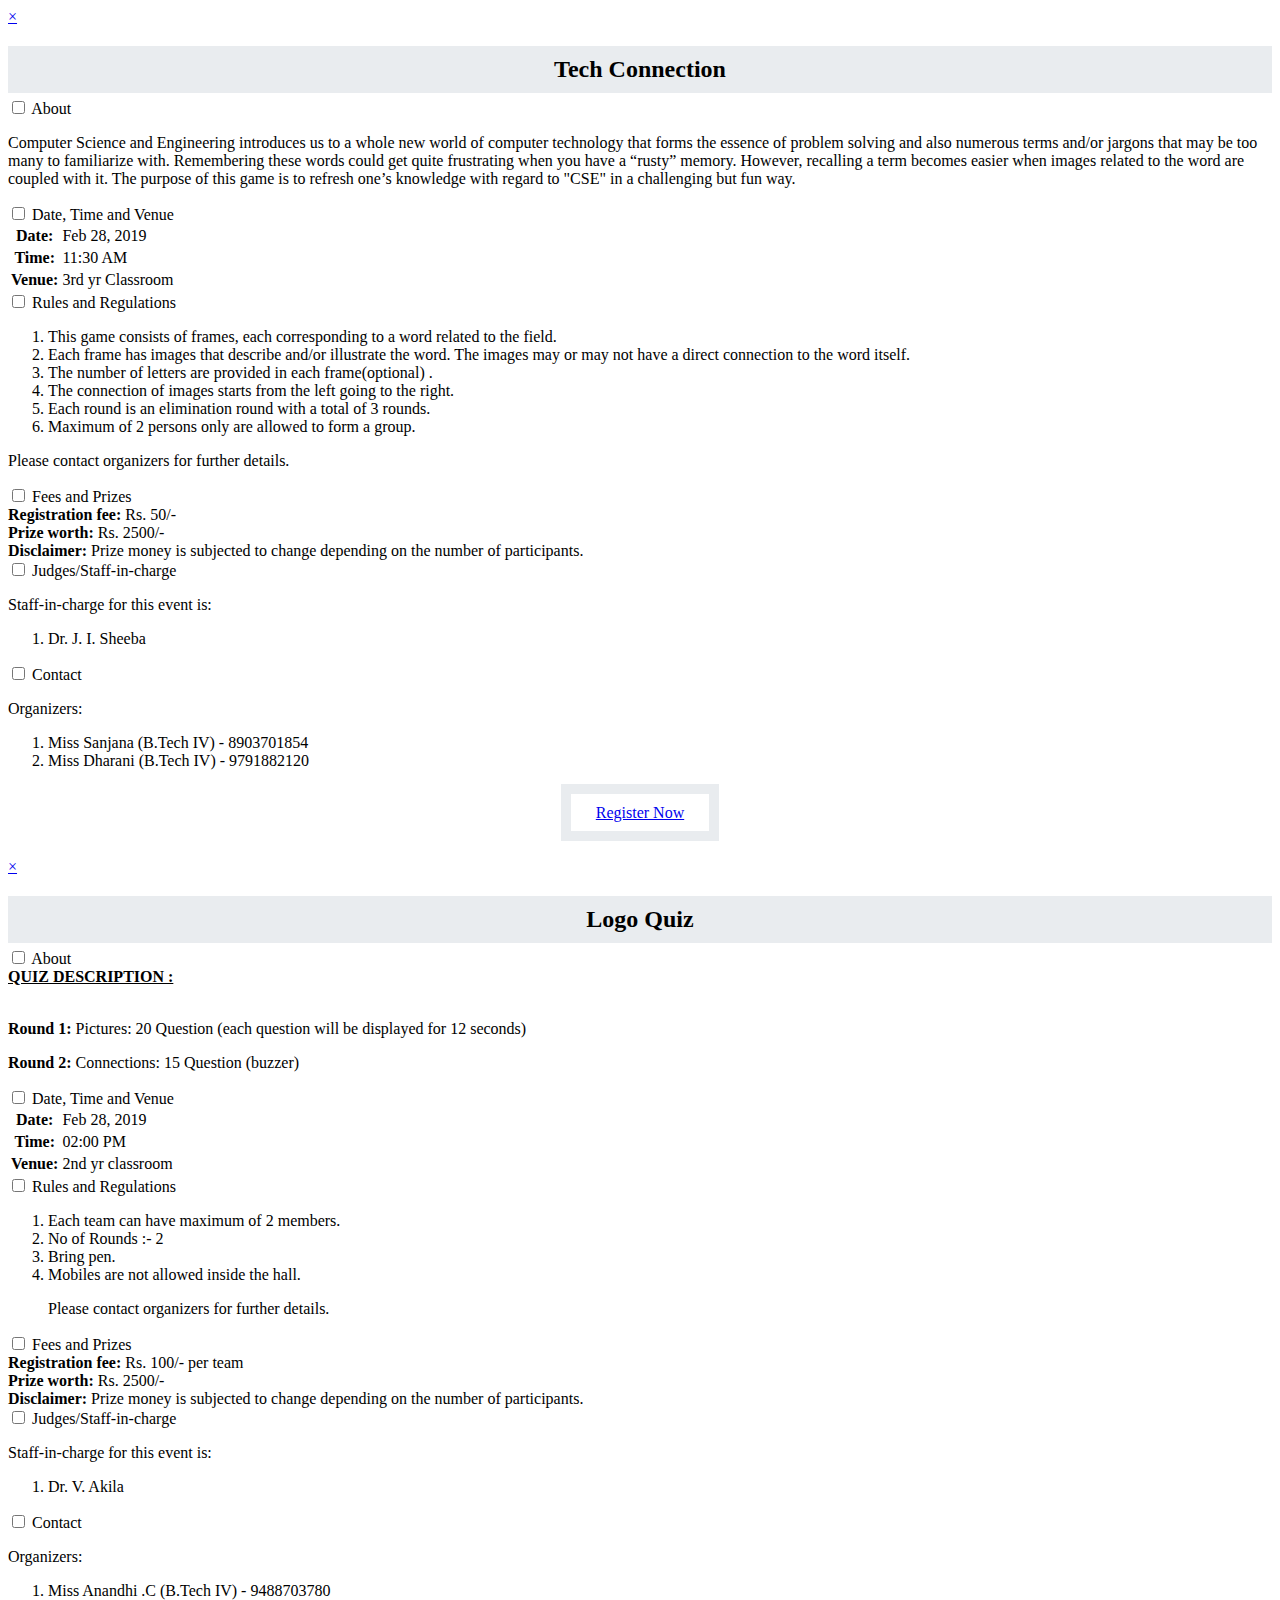
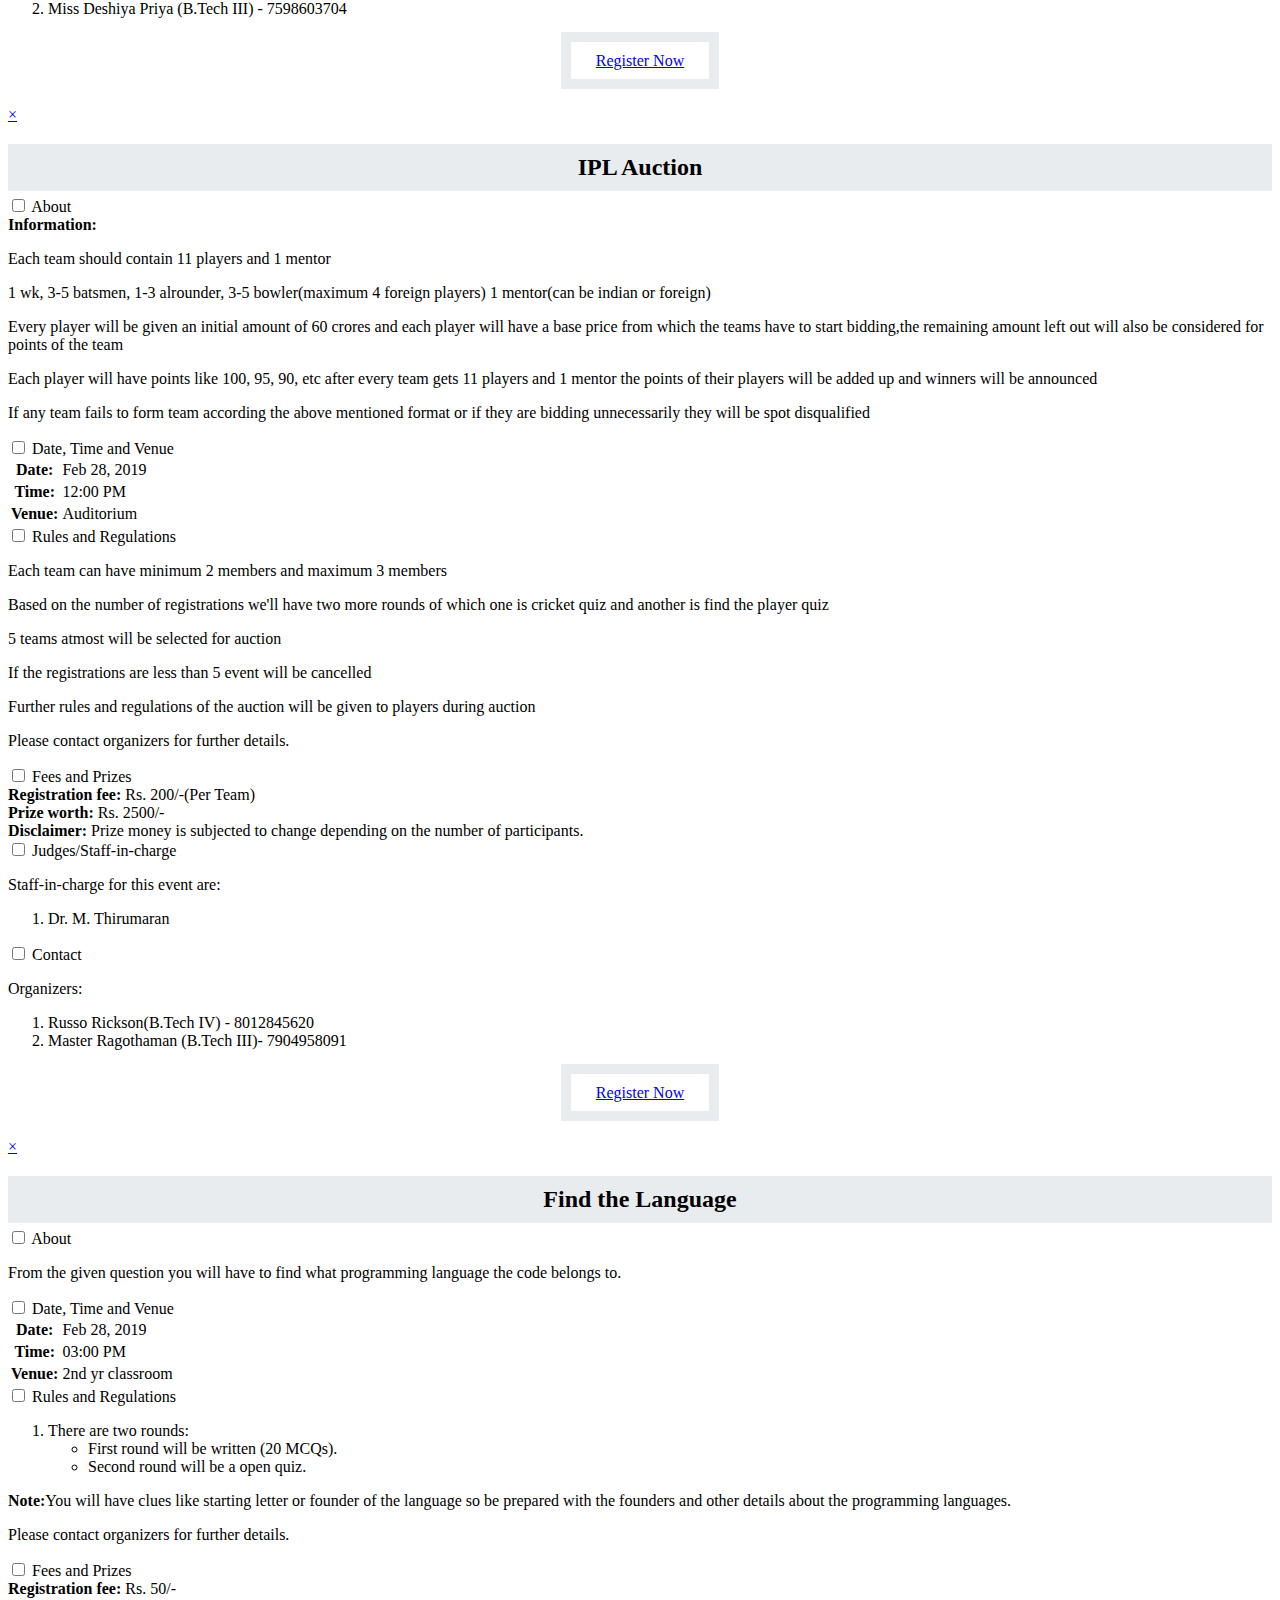
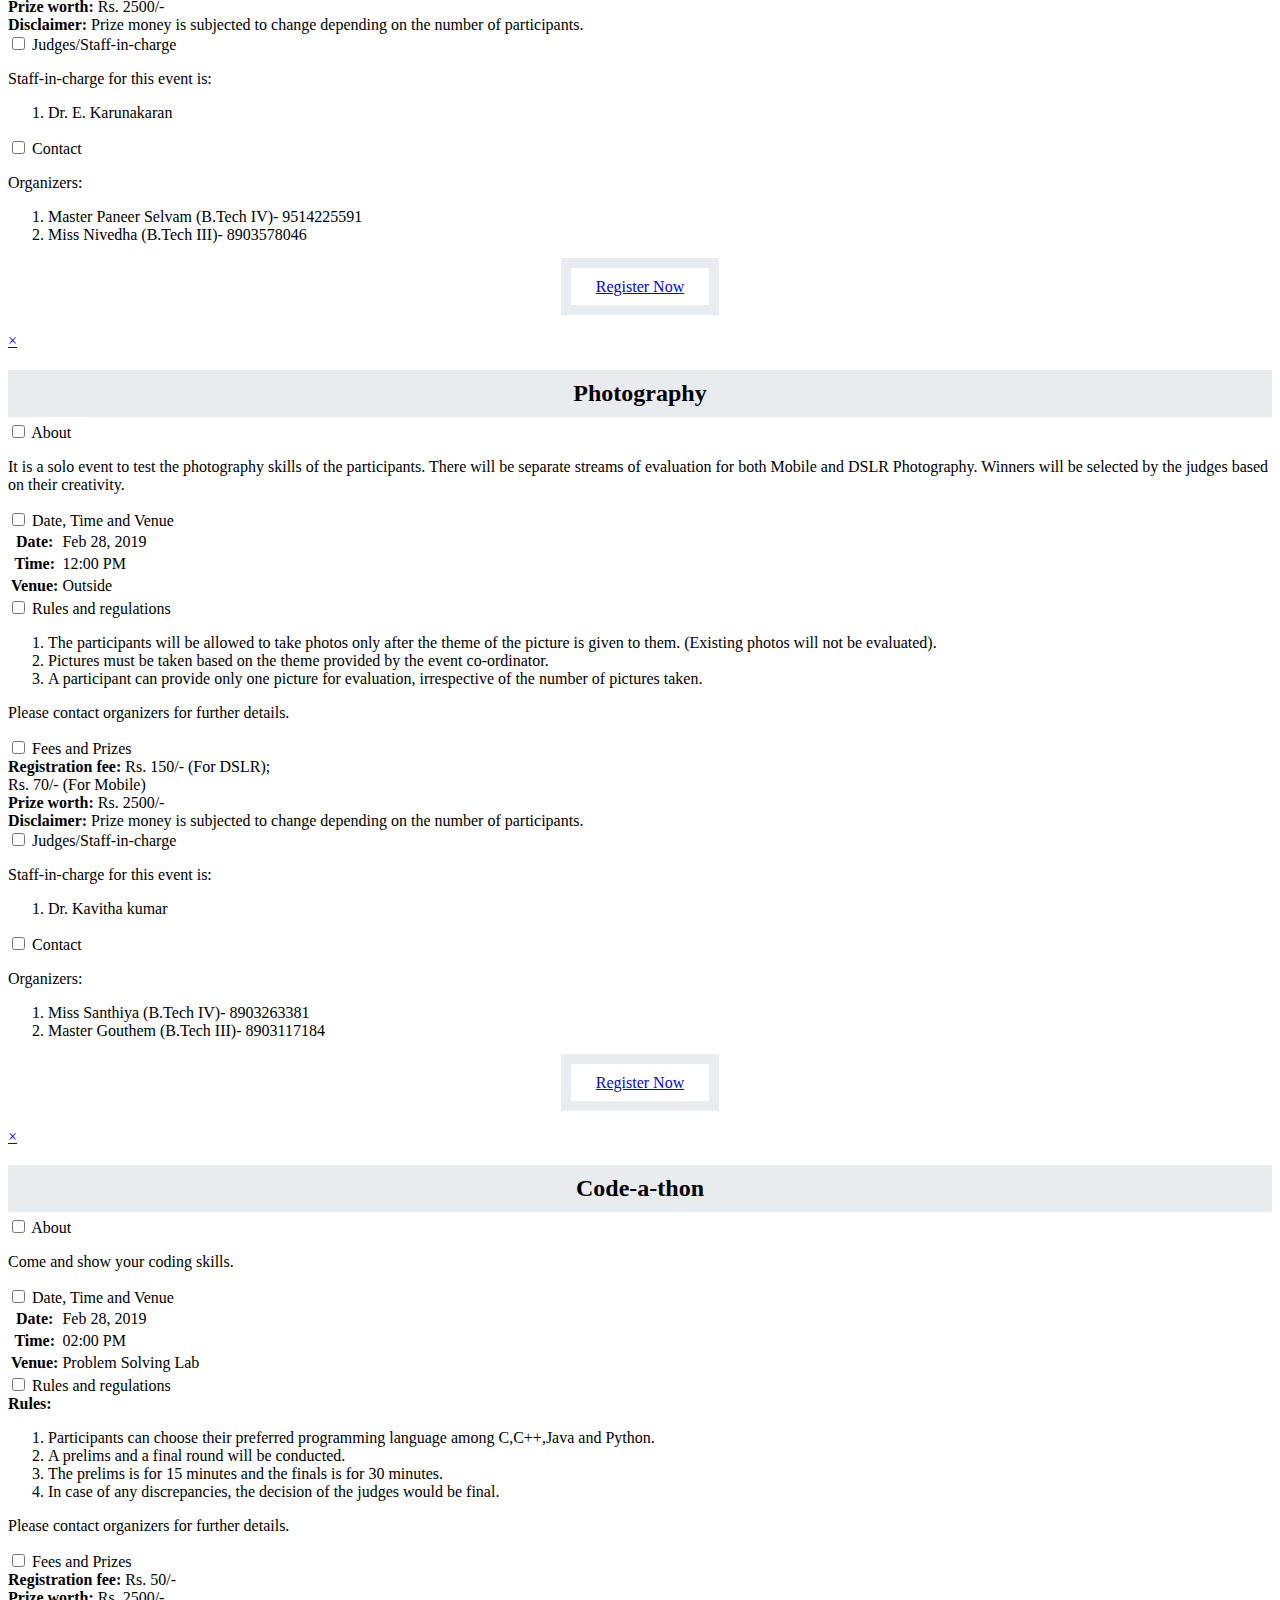
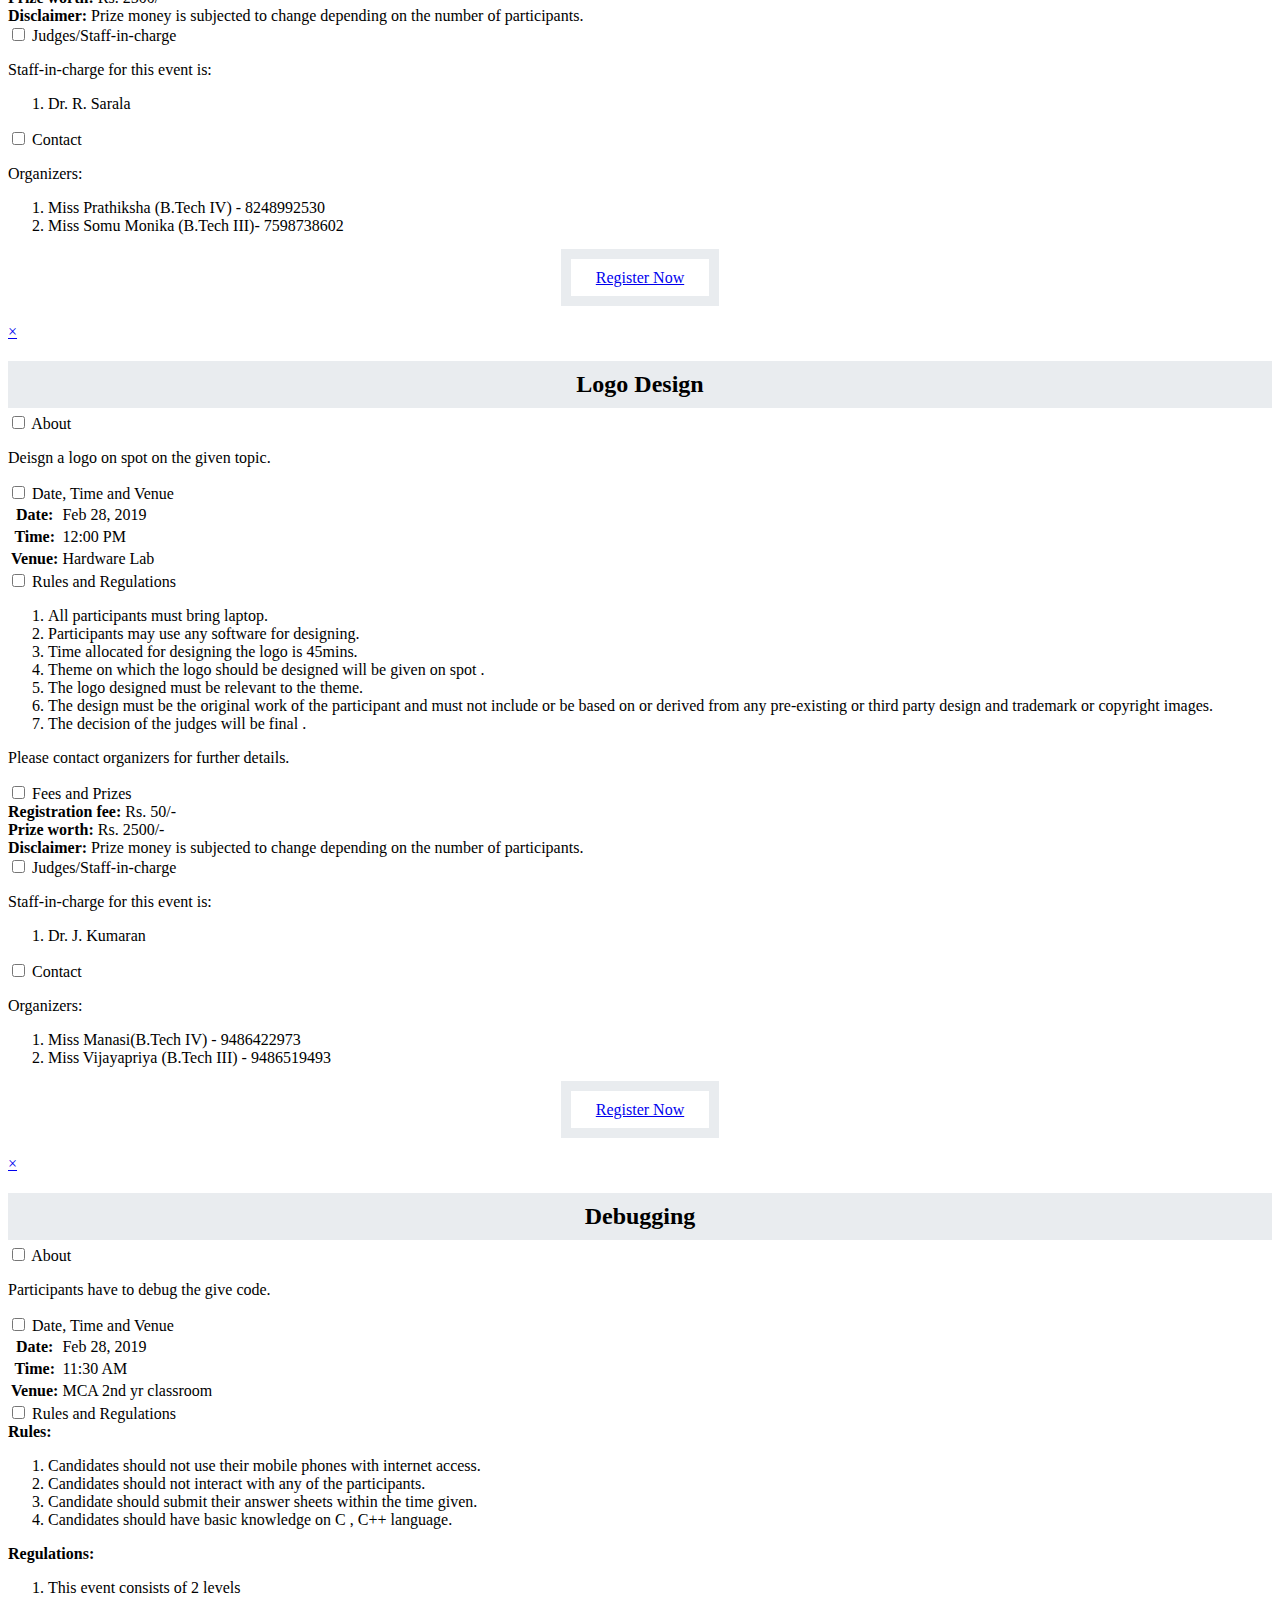
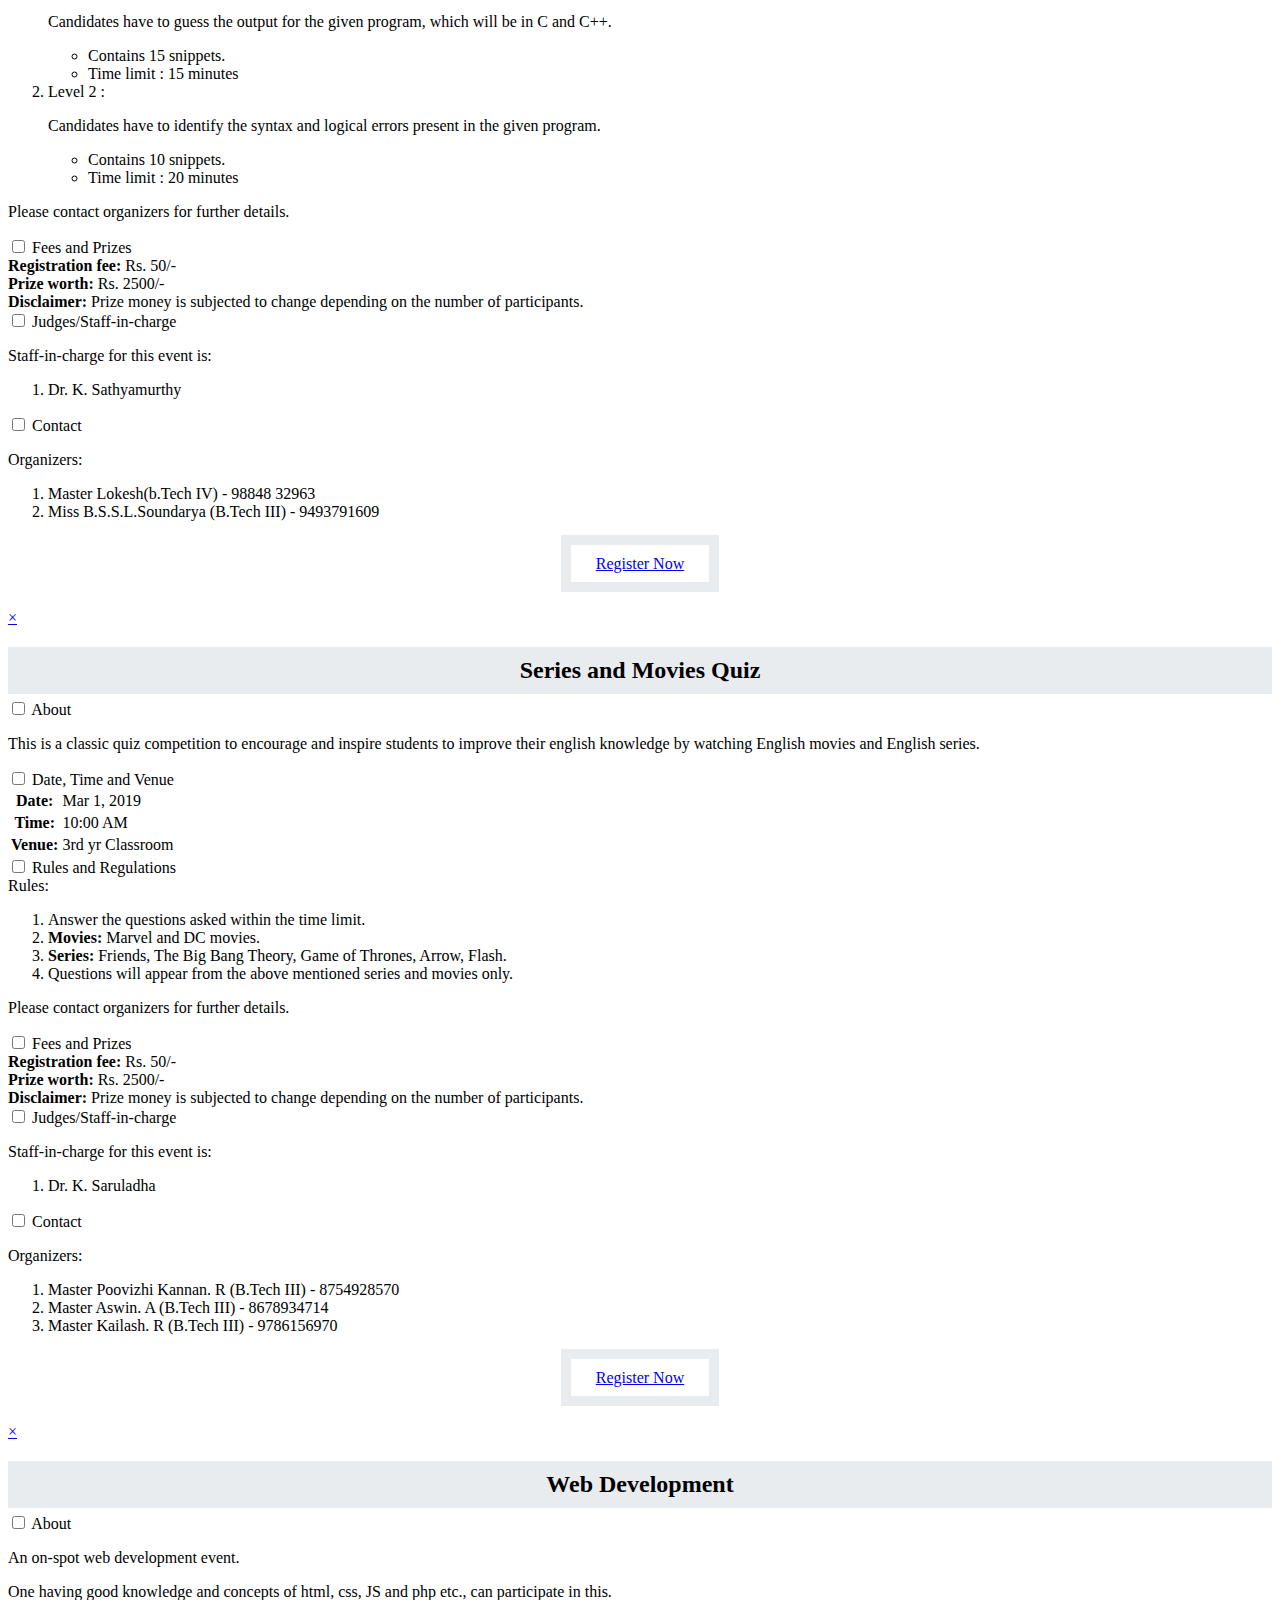
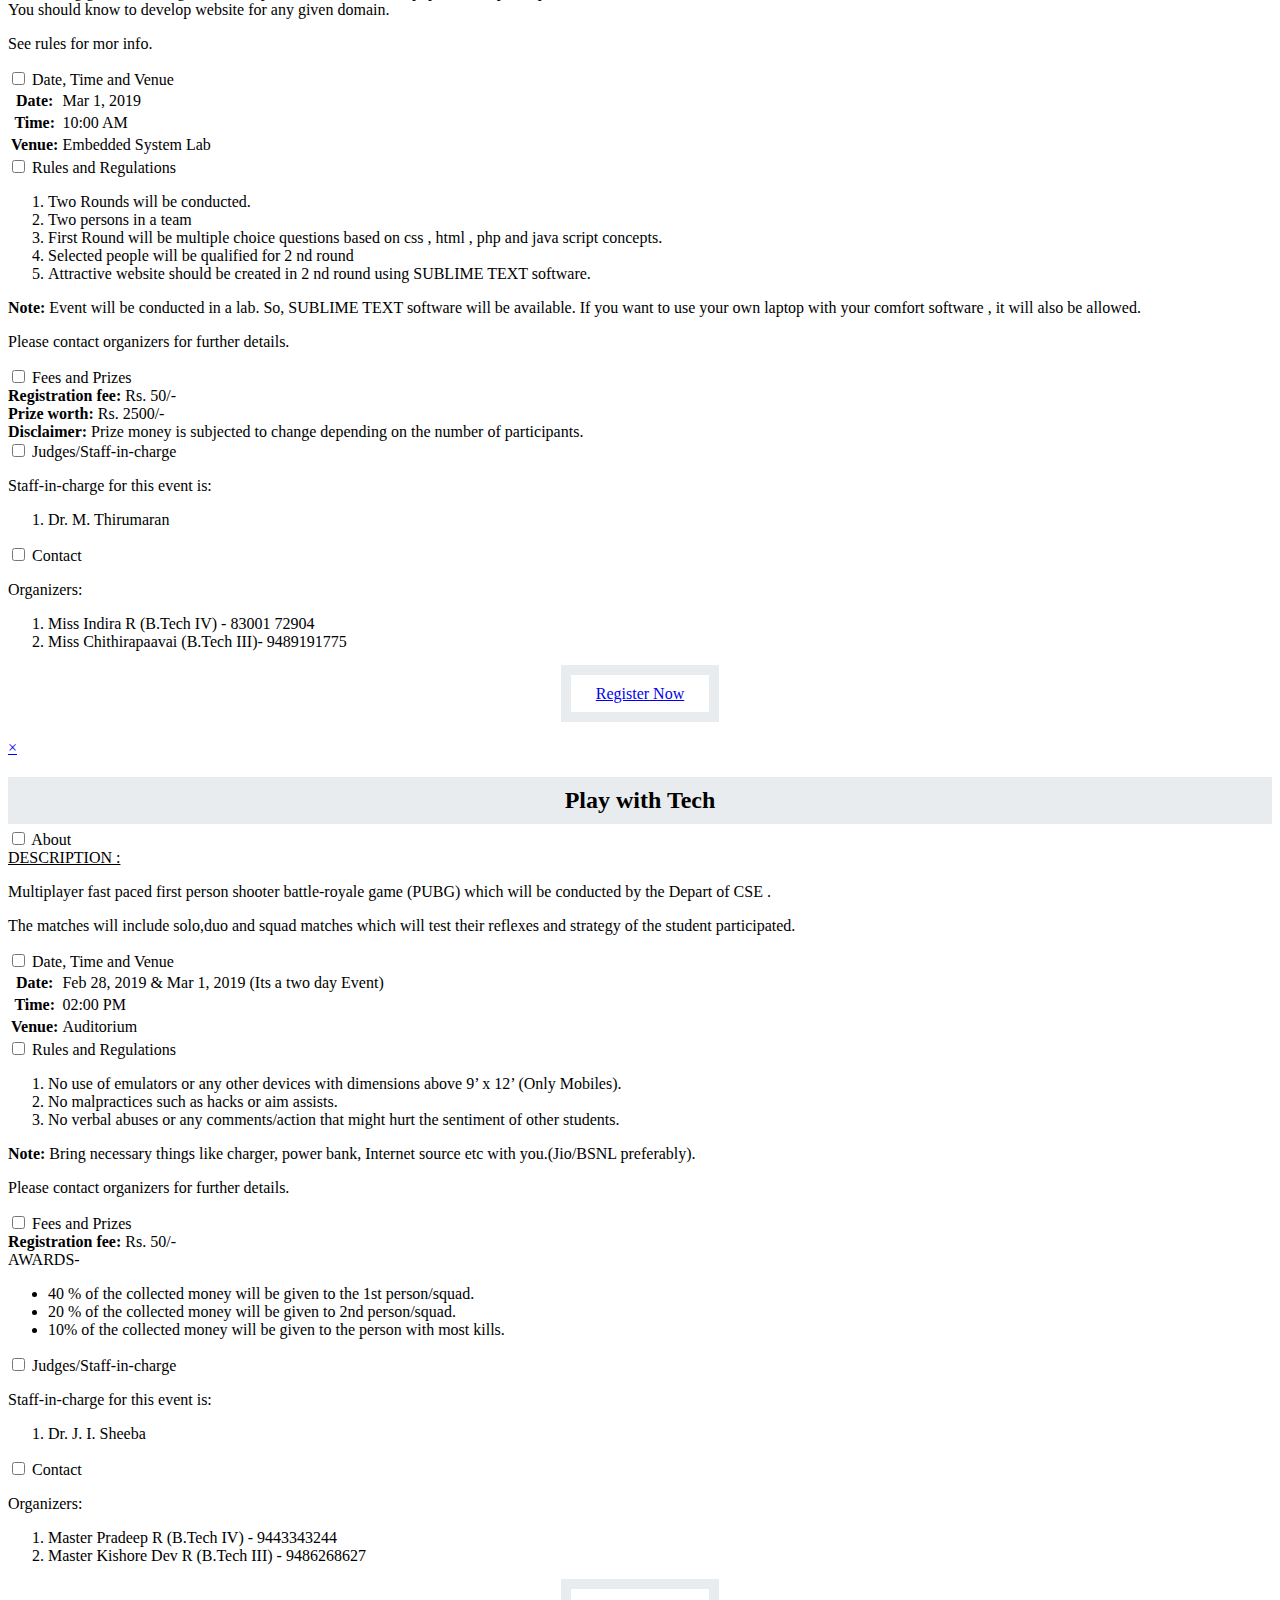
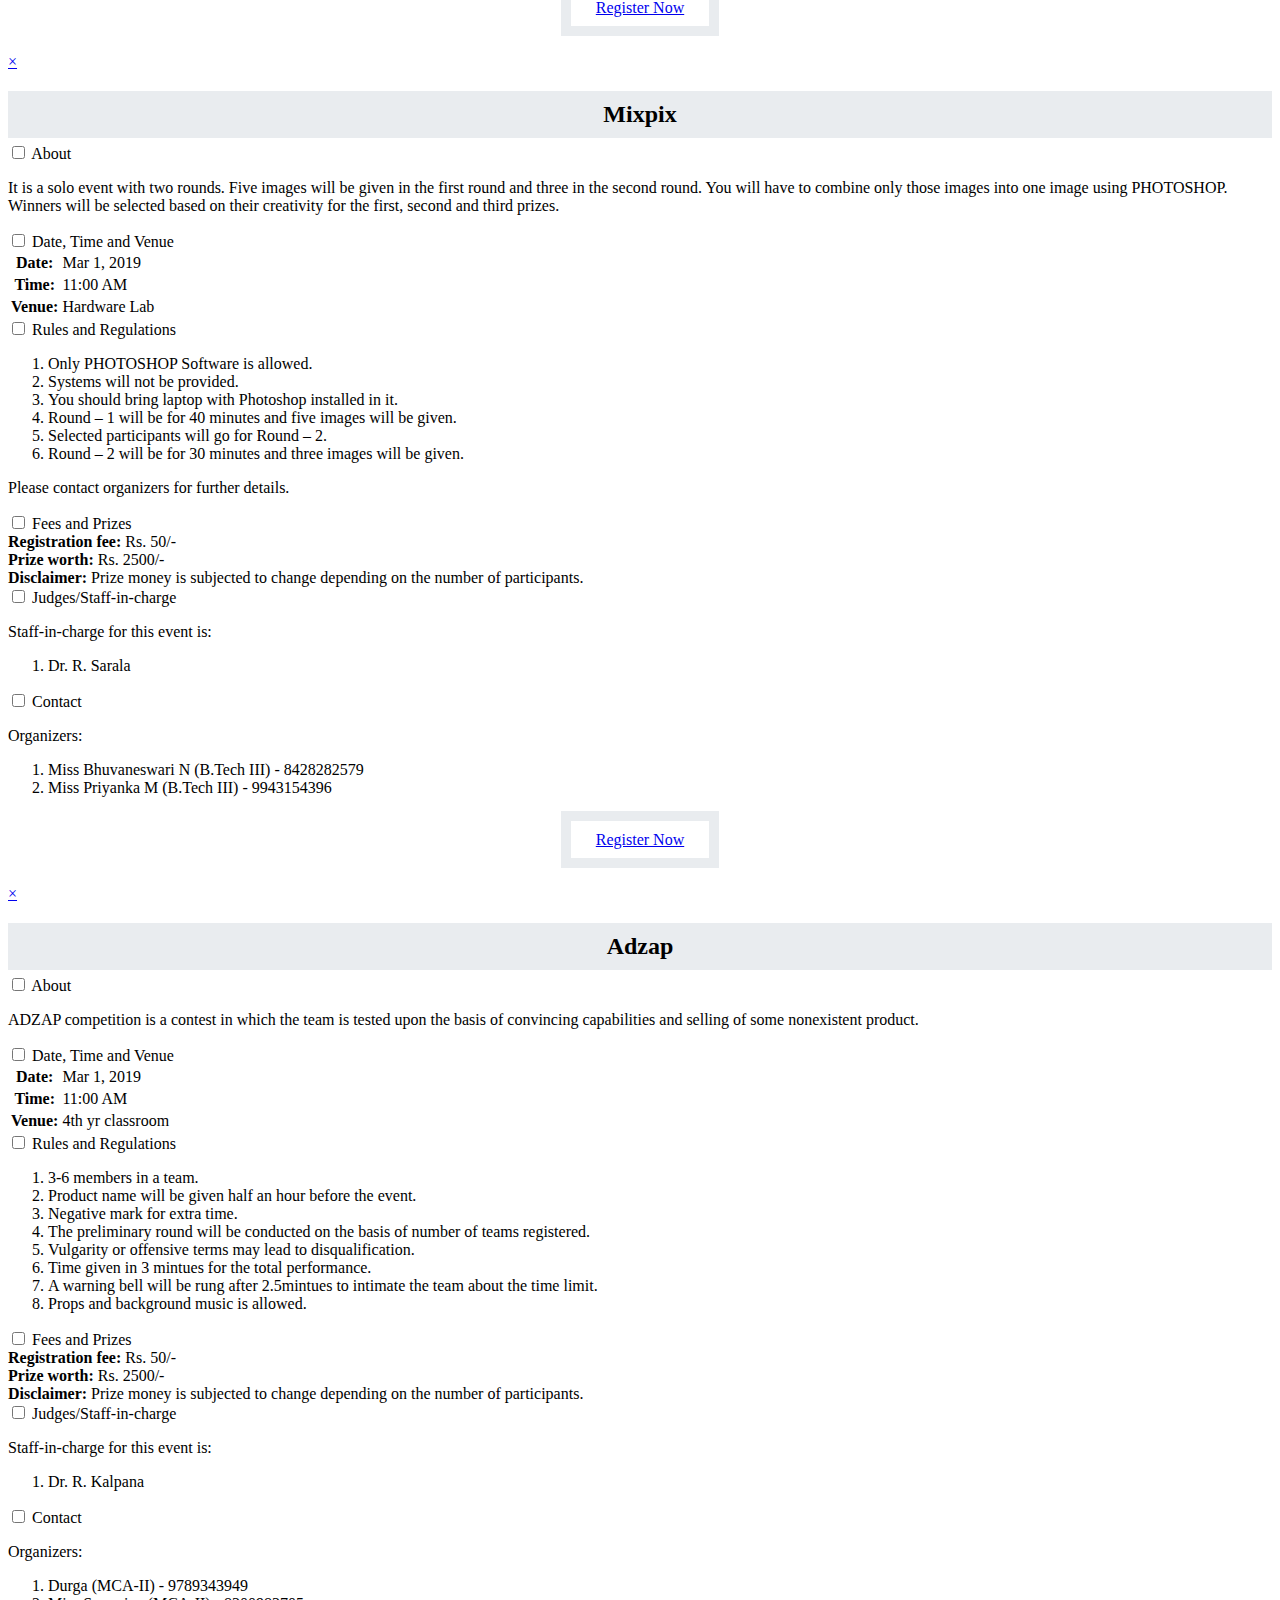
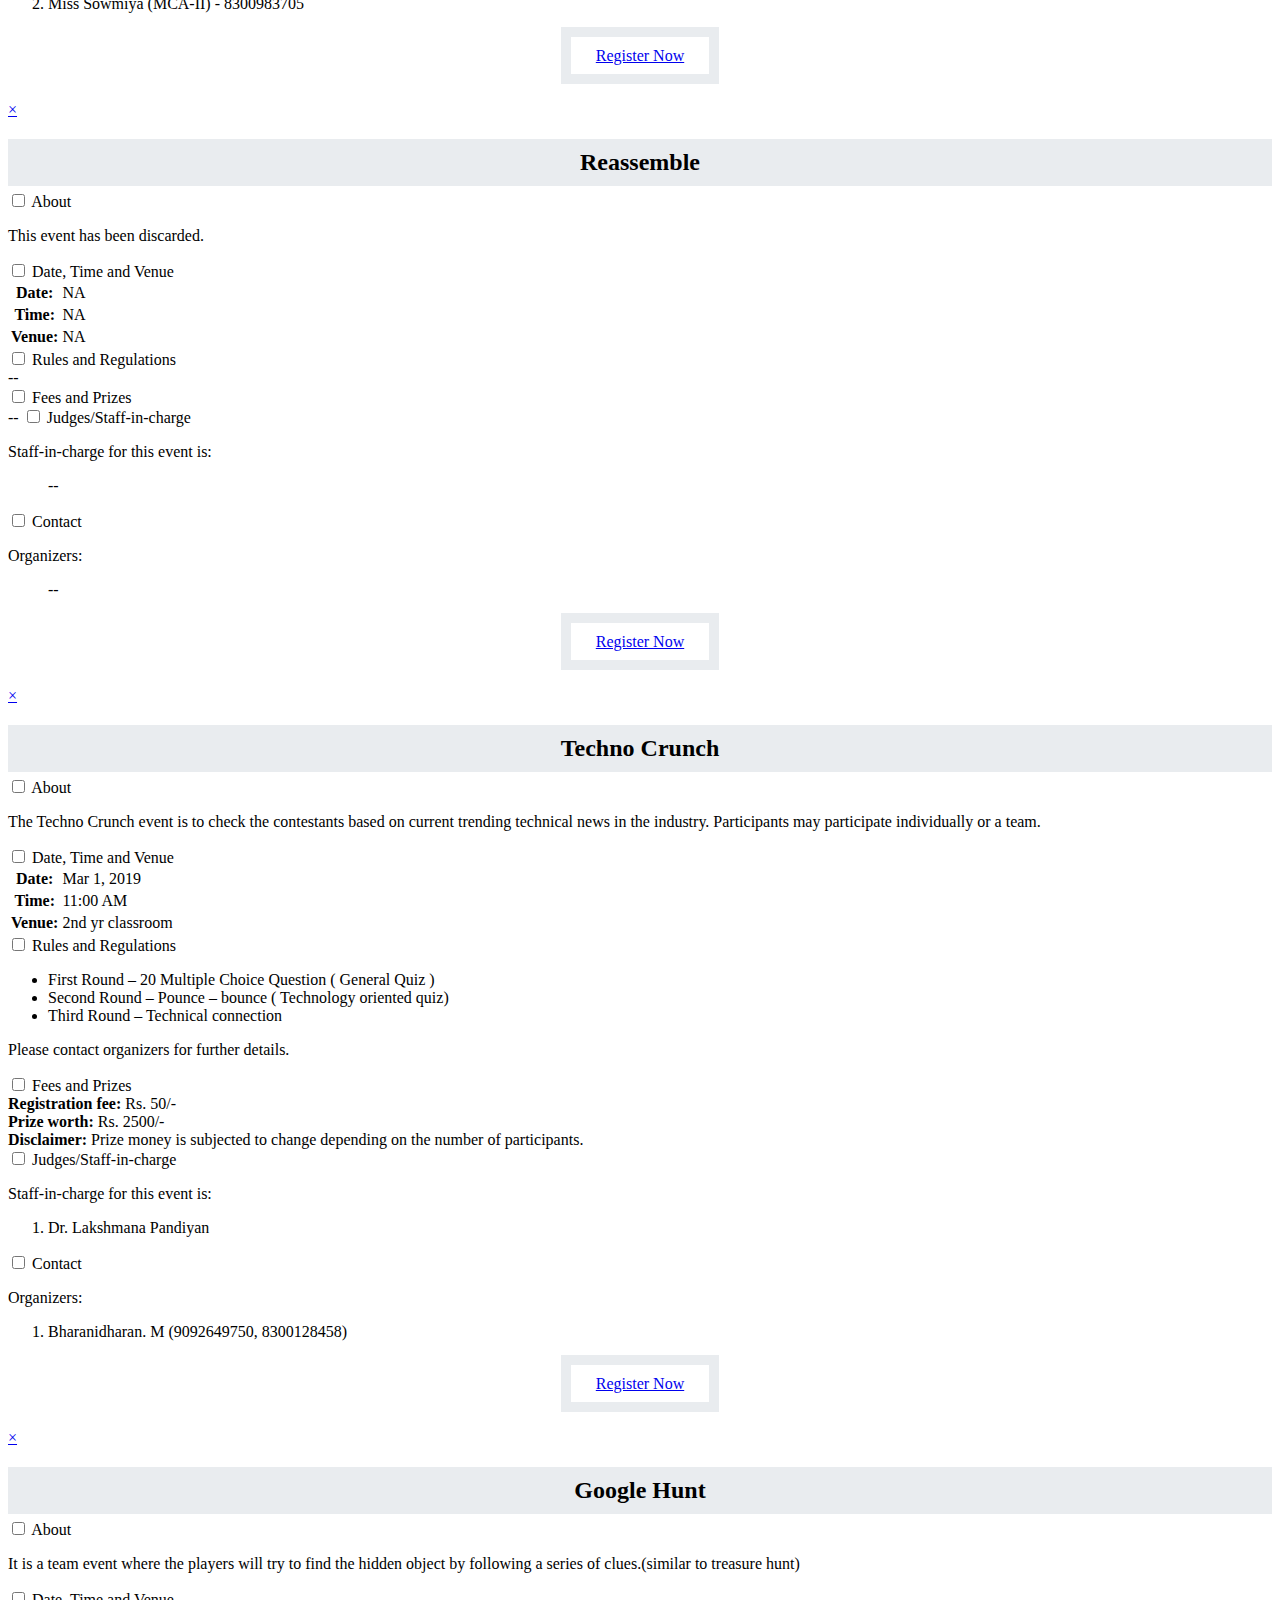
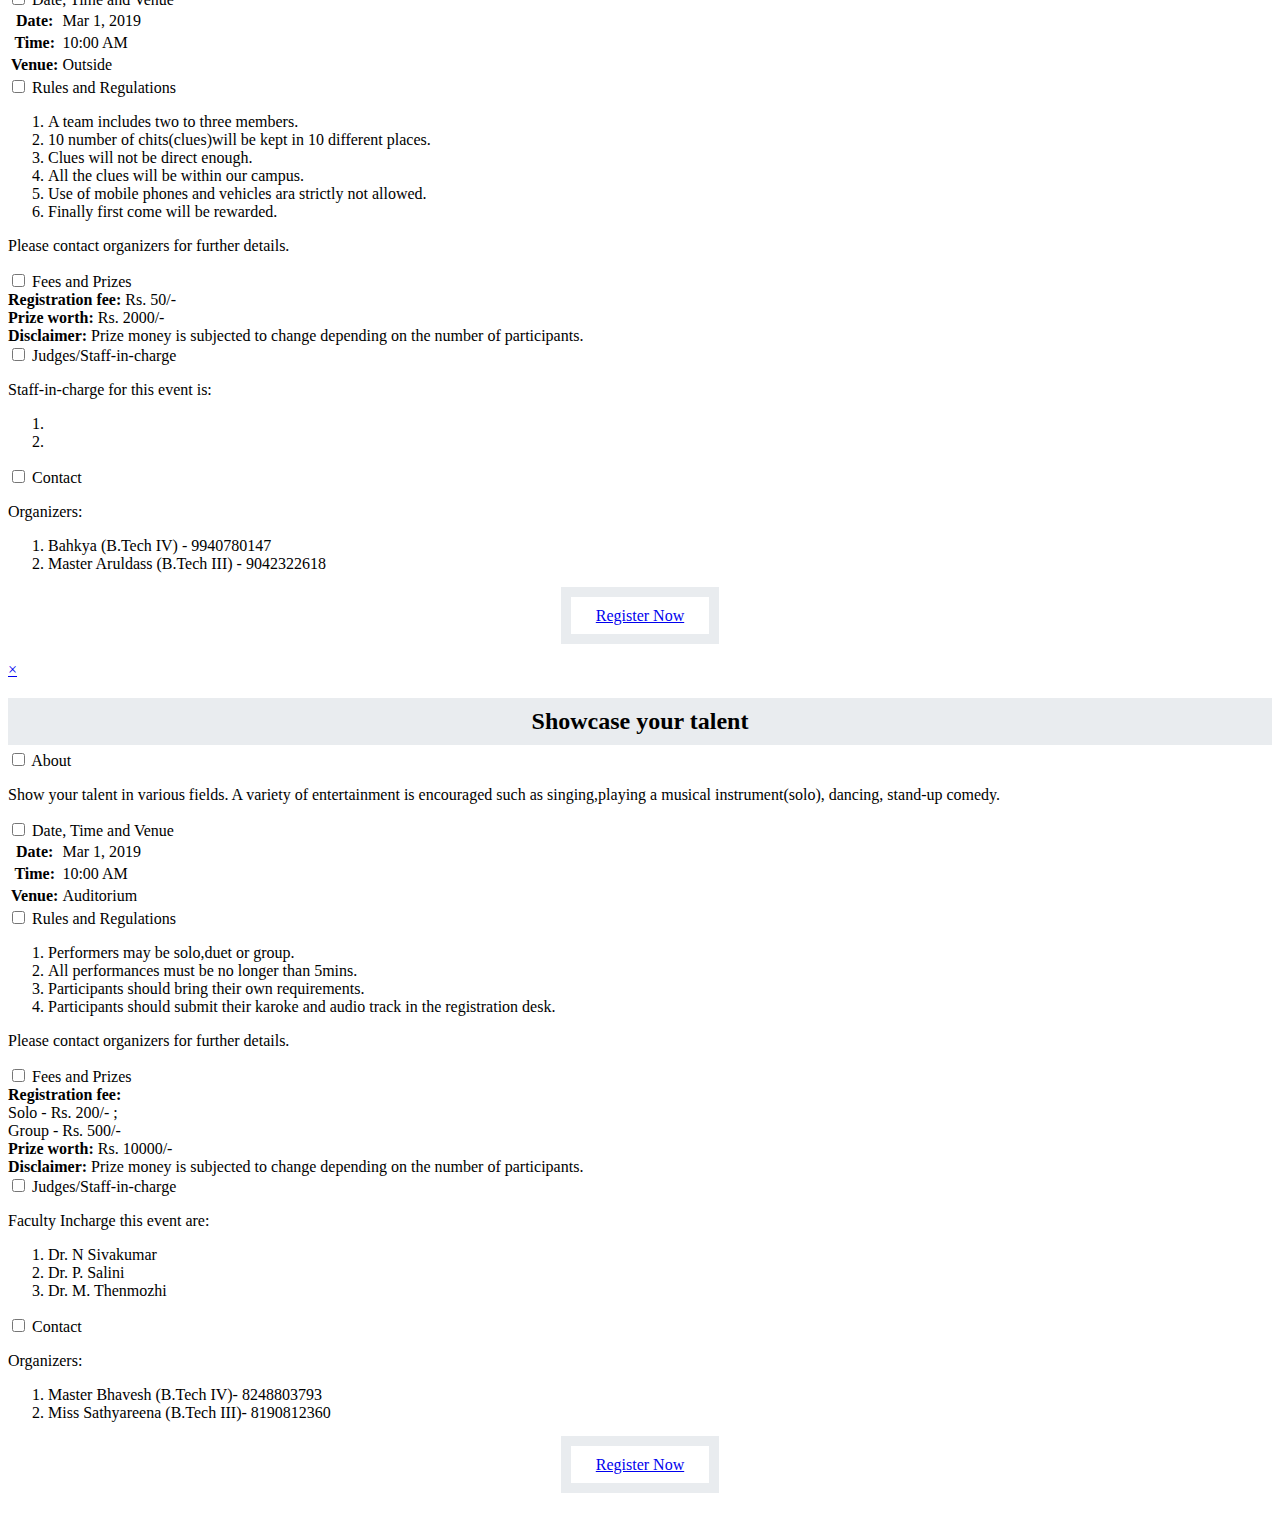
<file: events_details.html>
<!DOCTYPE html>

<!------------------------event 2 day1------------------------->
<div id="event2" class="overlay" style="z-index:1999;" >
	<div class="popup container" >
		<a id="popup_close"   href="#events" >&times;</a>
    <h2 style="text-align:center;background-color:#e9ecef;padding:10px 30px;margin-bottom:5px;">Tech Connection</h2>

			<input type="checkbox"  id="spoiler107" />
        	<label for="spoiler107" >About</label>
        	<div class="spoiler">
            <p>Computer Science and Engineering introduces us to a whole new world of computer technology that forms the essence of problem solving and also numerous terms and/or jargons that may be too many to familiarize with.  Remembering these words could get quite frustrating when you have a “rusty” memory. However, recalling a term becomes easier when images related to the word are coupled with it. The purpose of this game is to refresh one’s knowledge with regard to "CSE"
in a challenging but fun way.
</p>
        	</div>

        	<input type="checkbox"  id="spoiler6" />
        	<label for="spoiler6">Date, Time and Venue</label>
        	<div class="spoiler">
              <table>
                <tr>
                  <th>Date:</th><td>Feb 28, 2019</td>
                </tr>
                <tr>
                  <th>Time:</th><td>11:30 AM</td>
                </tr>
                <tr>
                  <th>Venue:</th><td> 3rd yr Classroom</td>
                </tr>
              </table>
          </div>

        	<input type="checkbox"  id="spoiler7" />
        	<label for="spoiler7" >Rules and Regulations</label>
        	<div class="spoiler">
						<ol>
							<li>This game consists of frames, each corresponding to a word related to the field.</li>
							<li>Each frame has images that describe and/or illustrate the word. The images may or may not have a direct connection to the word itself.</li>
							<li>The number of letters are provided in each frame(optional) .</li>
							<li>The connection of images starts from the left going to the right.</li>
							<li>Each round is an elimination round with a total of 3 rounds.</li>
							<li>Maximum of 2 persons only are allowed to form a group.</li>
						</ol>

            <p>Please contact organizers for further details.</p>
        	</div>

        	<input type="checkbox"  id="spoiler001" />
        	<label for="spoiler001" >Fees and Prizes</label>
        	<div class="spoiler">
        	    <b>Registration fee:</b> Rs. 50/-  <br>
				<b>Prize worth: </b> Rs. 2500/-   <br>
				<b>Disclaimer: </b> Prize money is subjected to change depending on the number of participants.
        	</div>

          <input type="checkbox"  id="spoiler002" />
        	<label for="spoiler002" >Judges/Staff-in-charge</label>
        	<div class="spoiler">
        	   <p>Staff-in-charge for this event is:</p>
             <ol>
               <li>Dr. J. I. Sheeba</li>
             </ol>
        	</div>

          <input type="checkbox"  id="spoiler003" />
        	<label for="spoiler003" >Contact</label>
        	<div class="spoiler">
        	  <p>Organizers:</p>
            <ol>
              <li>Miss Sanjana  (B.Tech IV) - 8903701854</li>
              <li>Miss Dharani (B.Tech IV)  - 9791882120</li>
            </ol>
        	</div>
          <br>
          <center>
            <a href="https://docs.google.com/forms/d/e/1FAIpQLSe3WRRxirpO6hd3k_d1jQWbdAlHo6PhsmQjwvQhDCVY--mEIQ/viewform" class="btn btn-success" style="padding:10px 25px;margin: auto;border: 10px solid #e9ecef">Register Now</a>
          </center>
          <br><br>
  </div>
</div>


<!------------------------event 3 day1------------------------->
<div id="event3" class="overlay" style="z-index:1999;" >
	<div class="popup container" >
		<a id="popup_close"   href="#events" >&times;</a>
    <h2 style="text-align:center;background-color:#e9ecef;padding:10px 30px;margin-bottom:5px;">Logo Quiz</h2>

			<input type="checkbox"  id="spoiler106" />
        	<label for="spoiler106" >About</label>
        	<div class="spoiler">
            <b><u>QUIZ DESCRIPTION :</u></b><br><br>
<p>
<b>Round 1:</b> Pictures: 20 Question (each question will be displayed for 12 seconds)</p>
<p><b>Round 2:</b> Connections: 15 Question (buzzer)</p>
        	</div>

        	<input type="checkbox"  id="spoiler11" />
        	<label for="spoiler11">Date, Time and Venue</label>
        	<div class="spoiler">
              <table>
                <tr>
                  <th>Date:</th><td>Feb 28, 2019</td>
                </tr>
                <tr>
                  <th>Time:</th><td>02:00 PM</td>
                </tr>
                <tr>
                  <th>Venue:</th><td>2nd yr classroom</td>
                </tr>
              </table>
          </div>

        	<input type="checkbox"  id="spoiler12" />
        	<label for="spoiler12" >Rules and Regulations</label>
        	<div class="spoiler">
			<ol>
        	  <li>Each team can have maximum of 2 members.</li>
 <li>No of Rounds :- 2</li>
 <li>Bring pen.</li>
<li>Mobiles are not allowed inside the hall.</li>
            <p>Please contact organizers for further details.</p>
        	</div>

        	<input type="checkbox"  id="spoiler13" />
        	<label for="spoiler13" >Fees and Prizes</label>
        	<div class="spoiler">
        	    <b>Registration fee:</b> Rs. 100/- per team  <br>
				<b>Prize worth: </b> Rs. 2500/-   <br>
				<b>Disclaimer: </b> Prize money is subjected to change depending on the number of participants.

        	</div>

          <input type="checkbox"  id="spoiler14" />
        	<label for="spoiler14" >Judges/Staff-in-charge</label>
        	<div class="spoiler">
        	   <p>Staff-in-charge for this event is:</p>
             <ol>
               <li>Dr. V. Akila</li>

             </ol>
        	</div>

          <input type="checkbox"  id="spoiler15" />
        	<label for="spoiler15" >Contact</label>
        	<div class="spoiler">
        	  <p>Organizers:</p>
            <ol>
              <li>Miss Anandhi .C (B.Tech IV) - 9488703780</li>
              <li>Miss Deshiya Priya (B.Tech III) - 7598603704</li>
            </ol>
        	</div>
          <br>
          <center>
            <a href="https://docs.google.com/forms/d/1-X3DamuP4nYW-uFA-T1TZZbEgojO4PMy91iz6OD4XZg/edit" class="btn btn-success" style="padding:10px 25px;margin: auto;border: 10px solid #e9ecef">Register Now</a>
          </center>
          <br><br>
  </div>
</div>

<!------------------------event 4 day1----------------------done--->
<div id="event4" class="overlay" style="z-index:1999;" >
	<div class="popup container" >
		<a id="popup_close"   href="#events" >&times;</a>
    <h2 style="text-align:center;background-color:#e9ecef;padding:10px 30px;margin-bottom:5px;">IPL Auction</h2>

			<input type="checkbox"  id="spoiler105" />
        	<label for="spoiler105" >About</label>
        	<div class="spoiler">
            <b>Information:</b><br> <p>
Each team should contain
11 players and 1 mentor
</p>
1 wk, 3-5 batsmen, 1-3 alrounder, 3-5 bowler(maximum 4 foreign players)
1 mentor(can be indian or foreign)
<p>
Every player will be given an initial amount of 60 crores and each player will have a base price
from which the teams have to start bidding,the remaining amount left out will also be considered
for points of the team
</p>
<p>
Each player will have points like 100, 95, 90, etc after every team gets 11 players
and 1 mentor the points of their players will be added up and winners will be announced
</p><p>
If any team fails to form team according the above mentioned format or if they are bidding
unnecessarily they will be spot disqualified
</p>

        	</div>

        	<input type="checkbox"  id="spoiler16" />
        	<label for="spoiler16">Date, Time and Venue</label>
        	<div class="spoiler">
              <table>
                <tr>
                  <th>Date:</th><td>Feb 28, 2019</td>
                </tr>
                <tr>
                  <th>Time:</th><td>12:00 PM</td>
                </tr>
                <tr>
                  <th>Venue:</th><td>Auditorium</td>
                </tr>
              </table>
          </div>

        	<input type="checkbox"  id="spoiler17" />
        	<label for="spoiler17" >Rules and Regulations</label>
        	<div class="spoiler">
        	  <p>Each team can have minimum 2 members and maximum 3 members</p>
			  <p>Based on the number of registrations we'll have two more rounds of which one is cricket quiz
and another is find the player quiz</p>
<p>
5 teams atmost will be selected for auction</p>
<p>
If the registrations are less than 5 event will be cancelled</p>

<p>
Further rules and regulations of the auction will be given to players during auction</p>
            <p>Please contact organizers for further details.</p>
        	</div>

        	<input type="checkbox"  id="spoiler18" />
        	<label for="spoiler18" >Fees and Prizes</label>
        	<div class="spoiler">
        	    <b>Registration fee:</b> Rs. 200/-(Per Team)  <br>
				<b>Prize worth: </b> Rs. 2500/-   <br>
				<b>Disclaimer: </b> Prize money is subjected to change depending on the number of participants.



			</div>

          <input type="checkbox"  id="spoiler19" />
        	<label for="spoiler19" >Judges/Staff-in-charge</label>
        	<div class="spoiler">
        	   <p>Staff-in-charge for this event are:</p>
             <ol>
               <li>Dr. M. Thirumaran</li>

             </ol>
        	</div>

          <input type="checkbox"  id="spoiler20" />
        	<label for="spoiler20" >Contact</label>
        	<div class="spoiler">
        	  <p>Organizers:</p>
            <ol>
              <li>Russo Rickson(B.Tech IV) - 8012845620</li>
              <li>Master Ragothaman (B.Tech III)- 7904958091</li>
            </ol>
        	</div>
          <br>
          <center>
            <a href="https://docs.google.com/forms/d/e/1FAIpQLSeH65zaJSC3UdqiM_3vbRfp7ZFvM-Uou4H1UR3f2EjQFjro9A/viewform" class="btn btn-success" style="padding:10px 25px;margin: auto;border: 10px solid #e9ecef">Register Now</a>
          </center>
          <br><br>
  </div>
</div>

<!------------------------event 5 day1------------------------->
<div id="event5" class="overlay" style="z-index:1999;" >
	<div class="popup container" >
		<a id="popup_close"   href="#events" >&times;</a>
    <h2 style="text-align:center;background-color:#e9ecef;padding:10px 30px;margin-bottom:5px;">Find the Language</h2>

			<input type="checkbox"  id="spoiler104" />
        	<label for="spoiler104" >About</label>
        	<div class="spoiler">
            <p>From the given question you will have to find what programming language the code belongs to. </p>
        	</div>

        	<input type="checkbox"  id="spoiler21" />
        	<label for="spoiler21">Date, Time and Venue</label>
        	<div class="spoiler">
              <table>
                <tr>
                  <th>Date:</th><td>Feb 28, 2019</td>
                </tr>
                <tr>
                  <th>Time:</th><td>03:00 PM</td>
                </tr>
                <tr>
                  <th>Venue:</th><td>2nd yr classroom</td>
                </tr>
              </table>
          </div>

        	<input type="checkbox"  id="spoiler22" />
        	<label for="spoiler22" >Rules and Regulations</label>
        	<div class="spoiler">
				<ol>
					<li>There are two rounds:</li>
					<ul>
						<li>First round will be written (20 MCQs).</li>
						<li>Second round will be a open quiz.</li>
					</ul>
				</ol>
		<b>Note:</b>You will have clues like starting letter or founder of the language
		 so be prepared with the founders and other details about the programming languages.	<br>

            <p>Please contact organizers for further details.</p>
        	</div>

        	<input type="checkbox"  id="spoiler23" />
        	<label for="spoiler23" >Fees and Prizes</label>
        	<div class="spoiler">
        	    <b>Registration fee:</b> Rs. 50/-  <br>
				<b>Prize worth: </b> Rs. 2500/-   <br>
				<b>Disclaimer: </b> Prize money is subjected to change depending on the number of participants.
			</div>

          <input type="checkbox"  id="spoiler24" />
        	<label for="spoiler24" >Judges/Staff-in-charge</label>
        	<div class="spoiler">
        	   <p>Staff-in-charge for this event is:</p>
             <ol>
               <li>Dr. E. Karunakaran</li>

             </ol>
        	</div>

          <input type="checkbox"  id="spoiler25" />
        	<label for="spoiler25" >Contact</label>
        	<div class="spoiler">
        	  <p>Organizers:</p>
            <ol>
              <li>Master Paneer Selvam (B.Tech IV)- 9514225591</li>
              <li>Miss Nivedha (B.Tech III)- 8903578046</li>
            </ol>
        	</div>
          <br>
          <center>
            <a href="https://docs.google.com/forms/d/e/1FAIpQLSebaP-gYl77G9bLPlUE4A6fS-0tVfCRh1XsR26PwzqfoSAAtw/viewform" class="btn btn-success" style="padding:10px 25px;margin: auto;border: 10px solid #e9ecef">Register Now</a>
          </center>
          <br><br>
  </div>
</div>

<!------------------------event 6 day1------------------------->
<div id="event6" class="overlay" style="z-index:1999;" >
	<div class="popup container" >
		<a id="popup_close"   href="#events" >&times;</a>
    <h2 style="text-align:center;background-color:#e9ecef;padding:10px 30px;margin-bottom:5px;">Photography</h2>

			<input type="checkbox"  id="spoiler103" />
        	<label for="spoiler103" >About</label>
        	<div class="spoiler">
            <p>       It is a solo event to test the photography skills of the participants. There will be separate streams of evaluation for both Mobile and DSLR Photography. Winners will be selected by the judges based on their creativity.</p>
        	</div>

        	<input type="checkbox"  id="spoiler26" />
        	<label for="spoiler26">Date, Time and Venue</label>
        	<div class="spoiler">
              <table>
                <tr>
                  <th>Date:</th><td>Feb 28, 2019</td>
                </tr>
                <tr>
                  <th>Time:</th><td>12:00 PM</td>
                </tr>
                <tr>
                  <th>Venue:</th><td>Outside</td>
                </tr>
              </table>
          </div>

        	<input type="checkbox"  id="spoiler27" />
        	<label for="spoiler27" >Rules and regulations</label>
        	<div class="spoiler">
					<ol>
							<li>The participants will be allowed to take photos only after the theme of the picture is given to them. (Existing photos will not be evaluated).</li>
							<li>Pictures must be taken based on the theme provided by the event co-ordinator.</li>
							<li>A participant can provide only one picture for evaluation, irrespective of the number of pictures taken.</li>
					</ol>

            <p>Please contact organizers for further details.</p>
        	</div>

        	<input type="checkbox"  id="spoiler28" />
        	<label for="spoiler28" >Fees and Prizes</label>
        	<div class="spoiler">
        	    <b>Registration fee:</b> Rs. 150/- (For DSLR); <br> Rs. 70/- (For Mobile)<br>
				<b>Prize worth: </b> Rs. 2500/-   <br>
				<b>Disclaimer: </b> Prize money is subjected to change depending on the number of participants.
			</div>

          <input type="checkbox"  id="spoiler29" />
        	<label for="spoiler29" >Judges/Staff-in-charge</label>
        	<div class="spoiler">
        	   <p>Staff-in-charge for this event is:</p>
             <ol>
               <li>Dr. Kavitha kumar</li>
             </ol>
        	</div>

          <input type="checkbox"  id="spoiler30" />
        	<label for="spoiler30" >Contact</label>
        	<div class="spoiler">
        	  <p>Organizers:</p>
            <ol>
              <li>Miss Santhiya (B.Tech IV)- 8903263381</li>
              <li>Master Gouthem (B.Tech III)- 8903117184</li>
            </ol>
        	</div>
          <br>
          <center>
            <a href="https://docs.google.com/forms/d/e/1FAIpQLSfXgfGDrAdVNMp_gukHQFiqPoeplbhL0Gxh8edueLfTdx2bTA/viewform" class="btn btn-success" style="padding:10px 25px;margin: auto;border: 10px solid #e9ecef">Register Now</a>
          </center>
          <br><br>
  </div>
</div>

<!------------------------event 7 day1----------------------almost--->
<div id="event7" class="overlay" style="z-index:1999;" >
	<div class="popup container" >
		<a id="popup_close"   href="#events" >&times;</a>
    <h2 style="text-align:center;background-color:#e9ecef;padding:10px 30px;margin-bottom:5px;">Code-a-thon</h2>

			<input type="checkbox"  id="spoiler102" />
        	<label for="spoiler102" >About</label>
        	<div class="spoiler">
            <p>Come and show your coding skills.</p>
        	</div>

        	<input type="checkbox"  id="spoiler31" />
        	<label for="spoiler31">Date, Time and Venue</label>
        	<div class="spoiler">
              <table>
                <tr>
                  <th>Date:</th><td>Feb 28, 2019</td>
                </tr>
                <tr>
                  <th>Time:</th><td>02:00 PM</td>
                </tr>
                <tr>
                  <th>Venue:</th><td> Problem Solving Lab</td>
                </tr>
              </table>
          </div>

        	<input type="checkbox"  id="spoiler32" />
        	<label for="spoiler32" >Rules and regulations</label>
        	<div class="spoiler">
			<b>Rules:</b>
			<ol>
        	  <li>Participants can choose their preferred programming language among C,C++,Java and Python.</li>
<li>A prelims and a final round will be conducted.</li>
<li>The prelims is for 15 minutes and the finals is for 30 minutes.</li>
<li>In case of any discrepancies, the decision of the judges would be final.</li>
</ol>
            <p>Please contact organizers for further details.</p>
        	</div>

        	<input type="checkbox"  id="spoiler33" />
        	<label for="spoiler33" >Fees and Prizes</label>
        	<div class="spoiler">
        	         	    <b>Registration fee:</b> Rs. 50/-  <br>
				<b>Prize worth: </b> Rs. 2500/-   <br>
				<b>Disclaimer: </b> Prize money is subjected to change depending on the number of participants.
</div>

          <input type="checkbox"  id="spoiler34" />
        	<label for="spoiler34" >Judges/Staff-in-charge</label>
        	<div class="spoiler">
        	   <p>Staff-in-charge for this event is:</p>
             <ol>
               <li>Dr. R. Sarala</li>

             </ol>
        	</div>

          <input type="checkbox"  id="spoiler35" />
        	<label for="spoiler35" >Contact</label>
        	<div class="spoiler">
        	  <p>Organizers:</p>
            <ol>
              <li>Miss Prathiksha (B.Tech IV)  - 8248992530</li>
              <li>Miss Somu Monika (B.Tech III)- 7598738602</li>
            </ol>
        	</div>
          <br>
          <center>
            <a href="https://docs.google.com/forms/d/1YIy-QMw72Knh8imCdgciOABetx55zHAPTkfxQpspsaY/edit" class="btn btn-success" style="padding:10px 25px;margin: auto;border: 10px solid #e9ecef">Register Now</a>
          </center>
          <br><br>
  </div>
</div>

<!------------------------event 8 day1------------------------->
<div id="event8" class="overlay" style="z-index:1999;" >
	<div class="popup container" >
		<a id="popup_close"   href="#events" >&times;</a>
    <h2 style="text-align:center;background-color:#e9ecef;padding:10px 30px;margin-bottom:5px;">Logo Design</h2>

			<input type="checkbox"  id="spoiler101" />
        	<label for="spoiler101" >About</label>
        	<div class="spoiler">
            <p>Deisgn a logo on spot on the given topic.</p>
        	</div>

        	<input type="checkbox"  id="spoiler36" />
        	<label for="spoiler36">Date, Time and Venue</label>
        	<div class="spoiler">
              <table>
                <tr>
                  <th>Date:</th><td>Feb 28, 2019</td>
                </tr>
                <tr>
                  <th>Time:</th><td>12:00 PM</td>
                </tr>
                <tr>
                  <th>Venue:</th><td>Hardware Lab</td>
                </tr>
              </table>
          </div>

        	<input type="checkbox"  id="spoiler37" />
        	<label for="spoiler37" >Rules and Regulations</label>
        	<div class="spoiler">
						<ol>
							<li>All participants must bring laptop.</li>
							<li>Participants may use any software for designing.</li>
							<li>Time allocated for designing the logo is 45mins.</li>
							<li>Theme on which the logo should be designed will be given on spot .</li>
							<li>The logo designed must be relevant to the theme.</li>
							<li>The design must be the original work of the participant and must not include or be based on
								 or derived from any pre-existing or third party design and trademark or copyright images.</li>
							<li>The decision of the judges will be final .</li>
						</ol>

            <p>Please contact organizers for further details.</p>
        	</div>

        	<input type="checkbox"  id="spoiler38" />
        	<label for="spoiler38" >Fees and Prizes</label>
        	<div class="spoiler">
        	        	    <b>Registration fee:</b> Rs. 50/-  <br>
				<b>Prize worth: </b> Rs. 2500/-   <br>
				<b>Disclaimer: </b> Prize money is subjected to change depending on the number of participants.
</div>

          <input type="checkbox"  id="spoiler39" />
        	<label for="spoiler39" >Judges/Staff-in-charge</label>
        	<div class="spoiler">
        	   <p>Staff-in-charge for this event is:</p>
             <ol>
               <li>Dr. J. Kumaran</li>
             </ol>
        	</div>

          <input type="checkbox"  id="spoiler40" />
        	<label for="spoiler40" >Contact</label>
        	<div class="spoiler">
        	  <p>Organizers:</p>
            <ol>
              <li>Miss Manasi(B.Tech IV) - 9486422973</li>
              <li>Miss Vijayapriya (B.Tech III) - 9486519493</li>
            </ol>
        	</div>
          <br>
          <center>
            <a href="https://docs.google.com/forms/d/e/1FAIpQLSc04OVsuWSzUvOqF1nXTPWXQqwde9YLSpUPYL8THW4T-rYEmw/viewform" target="_blank" class="btn btn-success" style="padding:10px 25px;margin: auto;border: 10px solid #e9ecef">Register Now</a>
          </center>
          <br><br>
  </div>
</div>

<!------------------------event 9 day1------------------------->
<div id="event9" class="overlay" style="z-index:1999;" >
	<div class="popup container" >
		<a id="popup_close"   href="#events" >&times;</a>
    <h2 style="text-align:center;background-color:#e9ecef;padding:10px 30px;margin-bottom:5px;">Debugging</h2>

			<input type="checkbox"  id="spoiler100" />
        	<label for="spoiler100" >About</label>
        	<div class="spoiler">
            <p>Participants have to debug the give code.</p>
        	</div>

        	<input type="checkbox"  id="spoiler41" />
        	<label for="spoiler41">Date, Time and Venue</label>
        	<div class="spoiler">
              <table>
                <tr>
                  <th>Date:</th><td>Feb 28, 2019</td>
                </tr>
                <tr>
                  <th>Time:</th><td>11:30 AM</td>
                </tr>
                <tr>
                  <th>Venue:</th><td>MCA 2nd yr classroom</td>
                </tr>
              </table>
          </div>

        	<input type="checkbox"  id="spoiler42" />
        	<label for="spoiler42" >Rules and Regulations</label>
        	<div class="spoiler">
        	  <b>Rules:</b>
						<ol>
							<li>Candidates should not use their mobile phones with internet access.</li>
							<li>Candidates should not interact with any of the participants.</li>
							<li>Candidate should submit their answer sheets within the time given.</li>
							<li>Candidates should have basic knowledge on C , C++  language.</li>
						</ol>
						<b>Regulations:</b>
						<ol>
							<li>This event consists of 2 levels</li>
							<p>Candidates have to guess the output for the given program, which will be in C and C++.</p>
							<ul>
								<li>Contains 15 snippets.</li>
								<li>Time limit : 15 minutes</li>
							</ul>
							<li>Level 2 :</li>
							<p>Candidates have to identify the syntax and logical errors present in the given program.</p>
							<ul>
								<li>Contains 10 snippets.</li>
								<li>Time limit : 20 minutes</li>
							</ul>

						</ol>
            <p>Please contact organizers for further details.</p>
        	</div>

        	<input type="checkbox"  id="spoiler43" />
        	<label for="spoiler43" >Fees and Prizes</label>
        	<div class="spoiler">
        	          	    <b>Registration fee:</b> Rs. 50/-  <br>
				<b>Prize worth: </b> Rs. 2500/-   <br>
				<b>Disclaimer: </b> Prize money is subjected to change depending on the number of participants.
</div>

          <input type="checkbox"  id="spoiler44" />
        	<label for="spoiler44" >Judges/Staff-in-charge</label>
        	<div class="spoiler">
        	   <p>Staff-in-charge for this event is:</p>
             <ol>
               <li>Dr. K. Sathyamurthy</li>
             </ol>
        	</div>

          <input type="checkbox"  id="spoiler45" />
        	<label for="spoiler45" >Contact</label>
        	<div class="spoiler">
        	  <p>Organizers:</p>
            <ol>
              <li>Master Lokesh(b.Tech IV) - 98848 32963</li>
              <li>Miss B.S.S.L.Soundarya (B.Tech III) - 9493791609</li>
            </ol>
        	</div>
          <br>
          <center>
            <a href="https://docs.google.com/forms/d/e/1FAIpQLScZ0_qO7iO5TlUvz-tEk1HXFKrszJKthDorciOnrUo7CZa80w/viewform" class="btn btn-success" style="padding:10px 25px;margin: auto;border: 10px solid #e9ecef">Register Now</a>
          </center>
          <br><br>
  </div>
</div>

<!------------------------event 1 day2------------------------->
<div id="event10" class="overlay" style="z-index:1999;" >
	<div class="popup container" >
		<a id="popup_close"   href="#events" >&times;</a>
    <h2 style="text-align:center;background-color:#e9ecef;padding:10px 30px;margin-bottom:5px;">Series and Movies Quiz</h2>

			<input type="checkbox"  id="spoiler99" />
        	<label for="spoiler99" >About</label>
        	<div class="spoiler">
            <p>This is a classic quiz competition to encourage and inspire students to improve their english knowledge by watching English movies and English series.</p>
        	</div>

        	<input type="checkbox"  id="spoiler46" />
        	<label for="spoiler46">Date, Time and Venue</label>
        	<div class="spoiler">
              <table>
                <tr>
                  <th>Date:</th><td>Mar 1, 2019</td>
                </tr>
                <tr>
                  <th>Time:</th><td>10:00 AM</td>
                </tr>
                <tr>
                  <th>Venue:</th><td>3rd yr Classroom</td>
                </tr>
              </table>
          </div>

        	<input type="checkbox"  id="spoiler47" />
        	<label for="spoiler47" >Rules and Regulations</label>
        	<div class="spoiler">
        	  Rules:
			  <ol>
						<li>Answer the questions asked within the time limit.</li>
						<li><b>Movies: </b> Marvel and DC movies.</li>
						<li><b>Series: </b>Friends,  The Big Bang Theory, Game of Thrones, Arrow, Flash.</li>
						<li>Questions will appear from the above mentioned series and movies only.</li>
				</ol>
            <p>Please contact organizers for further details.</p>
        	</div>

        	<input type="checkbox"  id="spoiler48" />
        	<label for="spoiler48" >Fees and Prizes</label>
        	<div class="spoiler">
        	        	    <b>Registration fee:</b> Rs. 50/-  <br>
				<b>Prize worth: </b> Rs. 2500/-   <br>
				<b>Disclaimer: </b> Prize money is subjected to change depending on the number of participants.
</div>

          <input type="checkbox"  id="spoiler49" />
        	<label for="spoiler49" >Judges/Staff-in-charge</label>
        	<div class="spoiler">
        	   <p>Staff-in-charge for this event is:</p>
             <ol>
               <li>Dr. K. Saruladha</li>

             </ol>
        	</div>

          <input type="checkbox"  id="spoiler50" />
        	<label for="spoiler50" >Contact</label>
        	<div class="spoiler">
        	  <p>Organizers:</p>
            <ol>
              <li>Master Poovizhi Kannan. R (B.Tech III) - 8754928570 </li>
			  <li>Master Aswin. A (B.Tech III) - 8678934714</li>
              <li>Master Kailash. R (B.Tech III) - 9786156970</li>			  </ol>
        	</div>
          <br>
          <center>
            <a href="https://docs.google.com/forms/d/e/1FAIpQLSfpiHc6bBLSBjFQ7V6B0pE_fZPW8j1cutvEzx-NWY3c9irvoQ/viewform" class="btn btn-success" style="padding:10px 25px;margin: auto;border: 10px solid #e9ecef">Register Now</a>
          </center>
          <br><br>
  </div>
</div>

<!------------------------event 2 day2------------------------->
<div id="event11" class="overlay" style="z-index:1999;" >
	<div class="popup container" >
		<a id="popup_close"   href="#events" >&times;</a>
    <h2 style="text-align:center;background-color:#e9ecef;padding:10px 30px;margin-bottom:5px;">Web Development</h2>

			<input type="checkbox"  id="spoiler98" />
        	<label for="spoiler98" >About</label>
        	<div class="spoiler">
            <p>An on-spot web development event.</p>
						<li>One having good knowledge and concepts of html, css, JS and php etc., can participate in this.</li>
						<li>You should know to develop website for any given domain.</li>
						<p>See rules for mor info.</p>
        	</div>

        	<input type="checkbox"  id="spoiler51" />
        	<label for="spoiler51">Date, Time and Venue</label>
        	<div class="spoiler">
              <table>
                <tr>
                  <th>Date:</th><td>Mar 1, 2019</td>
                </tr>
                <tr>
                  <th>Time:</th><td>10:00 AM</td>
                </tr>
                <tr>
                  <th>Venue:</th><td>Embedded System Lab</td>
                </tr>
              </table>
          </div>

        	<input type="checkbox"  id="spoiler52" />
        	<label for="spoiler52" >Rules and Regulations</label>
        	<div class="spoiler">
					<ol>
						<li>Two Rounds will be conducted.</li>
						<li>Two persons in a team</li>
						<li>First Round will be multiple choice questions based on css ,
						html , php and java script concepts.</li>
						<li>Selected people will be qualified for 2 nd round</li>
						<li>Attractive website should be created in 2 nd round using SUBLIME TEXT software.</li>

					</ol>
					<p> <b>Note:</b> Event will be conducted in a lab. So, SUBLIME TEXT software will
be available. If you want to use your own laptop with your comfort
software , it will also be allowed.</p>
            <p>Please contact organizers for further details.</p>
        	</div>

        	<input type="checkbox"  id="spoiler53" />
        	<label for="spoiler53" >Fees and Prizes</label>
        	<div class="spoiler">
        	        	    <b>Registration fee:</b> Rs. 50/-  <br>
				<b>Prize worth: </b> Rs. 2500/-   <br>
				<b>Disclaimer: </b> Prize money is subjected to change depending on the number of participants.
</div>

          <input type="checkbox"  id="spoiler54" />
        	<label for="spoiler54" >Judges/Staff-in-charge</label>
        	<div class="spoiler">
        	   <p>Staff-in-charge for this event is:</p>
             <ol>
               <li>Dr. M. Thirumaran</li>

             </ol>
        	</div>

          <input type="checkbox"  id="spoiler55" />
        	<label for="spoiler55" >Contact</label>
        	<div class="spoiler">
        	  <p>Organizers:</p>
            <ol>
              <li>Miss Indira R (B.Tech IV) - 83001 72904</li>
              <li>Miss Chithirapaavai (B.Tech III)- 9489191775</li>
            </ol>
        	</div>
          <br>
          <center>
            <a href="https://docs.google.com/forms/d/e/1FAIpQLSdinDAXKSnQN5BySSR0BVGfbkpnclrNxoNowpuo6GOFG5YQKA/viewform" class="btn btn-success" style="padding:10px 25px;margin: auto;border: 10px solid #e9ecef">Register Now</a>
          </center>
          <br><br>
  </div>
</div>

<!------------------------event 3 day2------------------------done-->
<div id="event12" class="overlay" style="z-index:1999;" >
	<div class="popup container" >
		<a id="popup_close"   href="#events" >&times;</a>
    <h2 style="text-align:center;background-color:#e9ecef;padding:10px 30px;margin-bottom:5px;">Play with Tech</h2>

			<input type="checkbox"  id="spoiler97" />
        	<label for="spoiler97" >About</label>
        	<div class="spoiler">
            <u>DESCRIPTION :</u><br>
			<p>
Multiplayer fast paced first person shooter battle-royale game (PUBG) which will be conducted by the Depart of CSE .</p>
<p>
The matches will include solo,duo and squad matches which will test their reflexes and strategy of the student participated.</p>
        	</div>

        	<input type="checkbox"  id="spoiler56" />
        	<label for="spoiler56">Date, Time and Venue</label>
        	<div class="spoiler">
              <table>
                <tr>
                  <th>Date:</th><td>Feb 28, 2019 & Mar 1, 2019 (Its a two day Event)</td>
                </tr>
                <tr>
                  <th>Time:</th><td>02:00 PM</td>
                </tr>
                <tr>
                  <th>Venue:</th><td>Auditorium</td>
                </tr>
              </table>
          </div>

        	<input type="checkbox"  id="spoiler57" />
        	<label for="spoiler57" >Rules and Regulations</label>
        	<div class="spoiler">
						<ol>
							<li>No use of emulators or any other devices with dimensions above 9’ x 12’ (Only Mobiles).</li>
							<li>No malpractices such as hacks or aim assists.</li>
							<li>No verbal abuses or any comments/action that might hurt the sentiment of other students.</li>
						</ol>
<b>Note:</b> Bring necessary things like charger, power bank, Internet source etc with you.(Jio/BSNL preferably).
            <p>Please contact organizers for further details.</p>
        	</div>

        	<input type="checkbox"  id="spoiler58" />
        	<label for="spoiler58" >Fees and Prizes</label>
        	<div class="spoiler">
        	        	    <b>Registration fee:</b> Rs. 50/-  <br>
				 AWARDS- <br>

				<ul>
					<li>40 % of the collected money will be given to the 1st person/squad.</li>
					<li>20 % of the collected money will be given to 2nd person/squad.</li>
					<li>10%  of the collected money will be given to the person with most kills.</li>
				</ul>
</div>

          <input type="checkbox"  id="spoiler59" />
        	<label for="spoiler59" >Judges/Staff-in-charge</label>
        	<div class="spoiler">
        	   <p>Staff-in-charge for this event is:</p>
             <ol>
               <li>Dr. J. I. Sheeba </li>

             </ol>
        	</div>

          <input type="checkbox"  id="spoiler60" />
        	<label for="spoiler60" >Contact</label>
        	<div class="spoiler">
        	  <p>Organizers:</p>
            <ol>
              <li>Master Pradeep R (B.Tech IV) - 9443343244</li>
              <li>Master Kishore Dev R (B.Tech III) - 9486268627</li>
            </ol>
        	</div>
          <br>
          <center>
            <a href="https://docs.google.com/forms/d/e/1FAIpQLScyKwpAQ9QWU_TyuCF3hzaMnxks-meX41xdfqLAngEXPJbTHw/viewform" class="btn btn-success" style="padding:10px 25px;margin: auto;border: 10px solid #e9ecef">Register Now</a>
          </center>
          <br><br>
  </div>
</div>

<!------------------------event 4 day2------------------------->
<div id="event13" class="overlay" style="z-index:1999;" >
	<div class="popup container" >
		<a id="popup_close"   href="#events2" >&times;</a>
    <h2 style="text-align:center;background-color:#e9ecef;padding:10px 30px;margin-bottom:5px;">Mixpix</h2>

			<input type="checkbox"  id="spoiler96" />
        	<label for="spoiler96" >About</label>
        	<div class="spoiler">
            <p>It is a solo event with two rounds. Five images will be given in the first round
and three in the second round. You will have to combine only those images into
one image using PHOTOSHOP. Winners will be selected based on their creativity
for the first, second and third prizes.</p>
        	</div>

        	<input type="checkbox"  id="spoiler61" />
        	<label for="spoiler61">Date, Time and Venue</label>
        	<div class="spoiler">
              <table>
                <tr>
                  <th>Date:</th><td>Mar 1, 2019</td>
                </tr>
                <tr>
                  <th>Time:</th><td>11:00 AM</td>
                </tr>
                <tr>
                  <th>Venue:</th><td>Hardware Lab</td>
                </tr>
              </table>
          </div>

        	<input type="checkbox"  id="spoiler62" />
        	<label for="spoiler62" >Rules and Regulations</label>
        	<div class="spoiler">
						<ol>
							<li>Only PHOTOSHOP Software is allowed.</li>
							<li>Systems will not be provided.</li>
							<li>You should bring laptop with Photoshop installed in it.</li>
							<li>Round – 1 will be for 40 minutes and five images will be given.</li>
							<li>Selected participants will go for Round – 2.</li>
							<li>Round – 2 will be for 30 minutes and three images will be given.</li>
						</ol>
        <p>Please contact organizers for further details.</p>
        	</div>

        	<input type="checkbox"  id="spoiler63" />
        	<label for="spoiler63" >Fees and Prizes</label>
        	<div class="spoiler">
        	        	    <b>Registration fee:</b> Rs. 50/-  <br>
				<b>Prize worth: </b> Rs. 2500/-   <br>
				<b>Disclaimer: </b> Prize money is subjected to change depending on the number of participants.
</div>

          <input type="checkbox"  id="spoiler64" />
        	<label for="spoiler64" >Judges/Staff-in-charge</label>
        	<div class="spoiler">
        	   <p>Staff-in-charge for this event is:</p>
             <ol>
               <li>Dr. R. Sarala</li>

             </ol>
        	</div>

          <input type="checkbox"  id="spoiler65" />
        	<label for="spoiler65" >Contact</label>
        	<div class="spoiler">
        	  <p>Organizers:</p>
            <ol>
              <li>Miss Bhuvaneswari N (B.Tech III) - 8428282579</li>
              <li>Miss Priyanka M (B.Tech III) - 9943154396</li>
            </ol>
        	</div>
          <br>
          <center>
            <a href="https://docs.google.com/forms/d/e/1FAIpQLScyKwpAQ9QWU_TyuCF3hzaMnxks-meX41xdfqLAngEXPJbTHw/viewform" class="btn btn-success" style="padding:10px 25px;margin: auto;border: 10px solid #e9ecef">Register Now</a>
          </center>
          <br><br>
  </div>
</div>

<!------------------------event 5 day2------------------------->
<div id="event14" class="overlay" style="z-index:1999;" >
	<div class="popup container" >
		<a id="popup_close"   href="#events" >&times;</a>
    <h2 style="text-align:center;background-color:#e9ecef;padding:10px 30px;margin-bottom:5px;">Adzap</h2>

			<input type="checkbox"  id="spoiler95" />
        	<label for="spoiler95" >About</label>
        	<div class="spoiler">
            <p>ADZAP competition is a contest in which the team is tested upon the basis of convincing capabilities and selling of some nonexistent product.</p>
        	</div>

        	<input type="checkbox"  id="spoiler66" />
        	<label for="spoiler66">Date, Time and Venue</label>
        	<div class="spoiler">
              <table>
                <tr>
                  <th>Date:</th><td>Mar 1, 2019</td>
                </tr>
                <tr>
                  <th>Time:</th><td>11:00 AM</td>
                </tr>
                <tr>
                  <th>Venue:</th><td>4th yr classroom</td>
                </tr>
              </table>
          </div>

        	<input type="checkbox"  id="spoiler67" />
        	<label for="spoiler67" >Rules and Regulations</label>
        	<div class="spoiler">
        	  <ol>
			  
           <li> 3-6 members in a team.</li> 
<li> Product name will be given half an hour before the event.</li> 
<li> Negative mark for extra time.</li> 
<li> The preliminary round will be conducted on the basis of number of teams registered.</li> 
<li> Vulgarity or offensive terms may lead to disqualification.</li> 
<li> Time given in 3 mintues for the total performance.</li> 
<li> A warning bell will be rung after 2.5mintues to intimate the team about the time limit.</li> 
<li> Props and background music is allowed.</li> 
</ol>
        	</div>

        	<input type="checkbox"  id="spoiler68" />
        	<label for="spoiler68" >Fees and Prizes</label>
        	<div class="spoiler">
        	        	    <b>Registration fee:</b> Rs. 50/-  <br>
				<b>Prize worth: </b> Rs. 2500/-   <br>
				<b>Disclaimer: </b> Prize money is subjected to change depending on the number of participants.
</div>

          <input type="checkbox"  id="spoiler69" />
        	<label for="spoiler69" >Judges/Staff-in-charge</label>
        	<div class="spoiler">
        	   <p>Staff-in-charge for this event is:</p>
             <ol>
               <li>Dr. R. Kalpana</li>

             </ol>
        	</div>

          <input type="checkbox"  id="spoiler70" />
        	<label for="spoiler70" >Contact</label>
        	<div class="spoiler">
        	  <p>Organizers:</p>
            <ol>
              <li>Durga (MCA-II) - 9789343949 </li>
              <li>Miss Sowmiya (MCA-II) - 8300983705</li>
            </ol>
        	</div>
          <br>
          <center>
            <a href="https://docs.google.com/forms/d/e/1FAIpQLSeW9lQUnzPoJ-77AqN0sORRI78-JYe2Mbx_dVuziLjX-ahBEQ/viewform" class="btn btn-success" style="padding:10px 25px;margin: auto;border: 10px solid #e9ecef">Register Now</a>
          </center>
          <br><br>
  </div>
</div>

<!------------------------event 6 day2------------------------->
<div id="event15" class="overlay" style="z-index:1999;" >
	<div class="popup container" >
		<a id="popup_close"   href="#events" >&times;</a>
    <h2 style="text-align:center;background-color:#e9ecef;padding:10px 30px;margin-bottom:5px;">Reassemble</h2>

			<input type="checkbox"  id="spoiler94" />
        	<label for="spoiler94" >About</label>
        	<div class="spoiler">
            <p>This event has been discarded.</p>
        	</div>

        	<input type="checkbox"  id="spoiler71" />
        	<label for="spoiler71">Date, Time and Venue</label>
        	<div class="spoiler">
              <table>
                <tr>
                  <th>Date:</th><td>NA</td>
                </tr>
                <tr>
                  <th>Time:</th><td>NA</td>
                </tr>
                <tr>
                  <th>Venue:</th><td>NA</td>
                </tr>
              </table>
          </div>

        	<input type="checkbox"  id="spoiler72" />
        	<label for="spoiler72" >Rules and Regulations</label>
        	<div class="spoiler">
        	  --
        	</div>

        	<input type="checkbox"  id="spoiler73" />
        	<label for="spoiler73" >Fees and Prizes</label>
        	<div class="spoiler">
        	        	  --

          <input type="checkbox"  id="spoiler74" />
        	<label for="spoiler74" >Judges/Staff-in-charge</label>
        	<div class="spoiler">
        	   <p>Staff-in-charge for this event is:</p>
             <ol>
               --
             </ol>
        	</div>

          <input type="checkbox"  id="spoiler75" />
        	<label for="spoiler75" >Contact</label>
        	<div class="spoiler">
        	  <p>Organizers:</p>
            <ol>
             --
            </ol>
        	</div>
          <br>
          <center>
            <a href="https://docs.google.com/forms/d/e/1FAIpQLSd_ugYMEZXUMtjUzUIk7dTtQlEZJx5l6ltV1POY84C8oNg_0g/viewform" class="btn btn-success" style="padding:10px 25px;margin: auto;border: 10px solid #e9ecef">Register Now</a>
          </center>
          <br><br>
  </div>
</div>
</div>
<!------------------------event 7 day2------------------------->
<div id="event16" class="overlay" style="z-index:1999;" >
	<div class="popup container" >
		<a id="popup_close"   href="#events" >&times;</a>
    <h2 style="text-align:center;background-color:#e9ecef;padding:10px 30px;margin-bottom:5px;">Techno Crunch</h2>

			<input type="checkbox"  id="spoiler93" />
        	<label for="spoiler93" >About</label>
        	<div class="spoiler">

            <p>The Techno Crunch event is to check the contestants based on current trending technical
news in the industry. Participants may participate individually or a team.</p>
        	</div>


        	<input type="checkbox"  id="spoiler76" />
        	<label for="spoiler76">Date, Time and Venue</label>
        	<div class="spoiler">
              <table>
                <tr>
                  <th>Date:</th><td>Mar 1, 2019</td>
                </tr>
                <tr>
                  <th>Time:</th><td>11:00 AM</td>
                </tr>
                <tr>
                  <th>Venue:</th><td>2nd yr classroom</td>
                </tr>
              </table>
          </div>

        	<input type="checkbox"  id="spoiler77" />
        	<label for="spoiler77" >Rules and Regulations</label>
        	<div class="spoiler">
			<ul>
			<li> First Round – 20 Multiple Choice Question ( General Quiz )</li>
<li>Second Round – Pounce – bounce ( Technology oriented quiz)</li>
<li>Third Round – Technical connection </li>

</ul>
            <p>Please contact organizers for further details.</p>
        	</div>

        	<input type="checkbox"  id="spoiler78" />
        	<label for="spoiler78" >Fees and Prizes</label>
        	<div class="spoiler">
        	        	    <b>Registration fee:</b> Rs. 50/-  <br>
				<b>Prize worth: </b> Rs. 2500/-   <br>
				<b>Disclaimer: </b> Prize money is subjected to change depending on the number of participants.
</div>

          <input type="checkbox"  id="spoiler79" />
        	<label for="spoiler79" >Judges/Staff-in-charge</label>
        	<div class="spoiler">
        	   <p>Staff-in-charge for this event is:</p>
             <ol>
               <li>Dr. Lakshmana Pandiyan</li>

             </ol>
        	</div>

          <input type="checkbox"  id="spoiler80" />
        	<label for="spoiler80" >Contact</label>
        	<div class="spoiler">
        	  <p>Organizers:</p>
            <ol>
              <!--<li>Miss Sowmiya (MCA-II) - 8300983705 </li>-->
			  <li>Bharanidharan. M (9092649750, 8300128458)</li>

            </ol>
        	</div>
          <br>
          <center>
            <a href="https://docs.google.com/forms/d/e/1FAIpQLSebUM1FgLAObhRYb3ad4YchP0Ns10bVy1USFiekV_cNNyelOA/viewform" class="btn btn-success" style="padding:10px 25px;margin: auto;border: 10px solid #e9ecef">Register Now</a>
          </center>
          <br><br>
  </div>
</div>

<!------------------------event 8 day2------------------------->
<div id="event17" class="overlay" style="z-index:1999;" >
	<div class="popup container" >
		<a id="popup_close"  href="#events" >&times;</a>
    <h2 style="text-align:center;background-color:#e9ecef;padding:10px 30px;margin-bottom:5px;">Google Hunt</h2>

			<input type="checkbox"  id="spoiler92" />
        	<label for="spoiler92" >About</label>
        	<div class="spoiler">

            <p>It is a team event where the players will try to find the hidden object by following a series of clues.(similar to treasure hunt)</p>
        	</div>

        	<input type="checkbox"  id="spoiler81" />
        	<label for="spoiler81">Date, Time and Venue</label>
        	<div class="spoiler">
              <table>
                <tr>
                  <th>Date:</th><td>Mar 1, 2019</td>
                </tr>
                <tr>
                  <th>Time:</th><td>10:00 AM</td>
                </tr>
                <tr>
                  <th>Venue:</th><td>Outside</td>
                </tr>
              </table>
          </div>

        	<input type="checkbox"  id="spoiler82" />
        	<label for="spoiler82" >Rules and Regulations</label>
        	<div class="spoiler">
        	  <ol>
        	  	<li>A team includes two to three members.</li>
							<li>10 number of chits(clues)will be kept in 10 different places.</li>
							<li>Clues will not be direct enough.</li>
							<li>All the clues will be within our campus.</li>
							<li>Use of mobile phones and vehicles ara strictly not allowed.</li>
							<li>Finally first come will be rewarded.</li>
        	  </ol>
            <p>Please contact organizers for further details.</p>
        	</div>

        	<input type="checkbox"  id="spoiler83" />
        	<label for="spoiler83" >Fees and Prizes</label>
        	<div class="spoiler">
        	         	    <b>Registration fee:</b> Rs. 50/-  <br>
				<b>Prize worth: </b> Rs. 2000/-   <br>
				<b>Disclaimer: </b> Prize money is subjected to change depending on the number of participants.
</div>

          <input type="checkbox"  id="spoiler84" />
        	<label for="spoiler84" >Judges/Staff-in-charge</label>
        	<div class="spoiler">
        	   <p>Staff-in-charge for this event is:</p>
             <ol>
               <li></li>
               <li></li>
             </ol>
        	</div>

          <input type="checkbox"  id="spoiler85" />
        	<label for="spoiler85" >Contact</label>
        	<div class="spoiler">
        	  <p>Organizers:</p>
            <ol>
              <li>Bahkya (B.Tech IV) - 9940780147</li>
              <li>Master Aruldass (B.Tech III) - 9042322618</li>
            </ol>
        	</div>
          <br>
          <center>
            <a href="https://docs.google.com/forms/d/e/1FAIpQLSeVwzvwHPSVZe4S-oxhN1-PPHosm3b9SMqGS_7Zu5HWZ4OJLw/viewform" class="btn btn-success" style="padding:10px 25px;margin: auto;border: 10px solid #e9ecef">Register Now</a>
          </center>
          <br><br>
  </div>
</div>

<!------------------------event 9 day2------------------------->
<div id="event18" class="overlay" style="z-index:1999;" >
	<div class="popup container" >
		<a id="popup_close" onclick=""  href="#events" >&times;</a>
    <h2 style="text-align:center;background-color:#e9ecef;padding:10px 30px;margin-bottom:5px;">Showcase your talent</h2>

			<input type="checkbox"  id="spoiler91" />
        	<label for="spoiler91" >About</label>
        	<div class="spoiler">

            <p>Show your talent in various fields.
A variety of entertainment is encouraged such as singing,playing a musical instrument(solo), dancing, stand-up comedy. </p>
        	</div>

        	<input type="checkbox"  id="spoiler86" />
        	<label for="spoiler86">Date, Time and Venue</label>
        	<div class="spoiler">
              <table>
                <tr>
                  <th>Date:</th><td>Mar 1, 2019</td>
                </tr>
                <tr>
                  <th>Time:</th><td>10:00 AM</td>
                </tr>
                <tr>
                  <th>Venue:</th><td>Auditorium</td>
                </tr>
              </table>
          </div>

        	<input type="checkbox"  id="spoiler87" />
        	<label for="spoiler87" >Rules and Regulations</label>
        	<div class="spoiler">
			<ol>
				<li>Performers may be solo,duet or  group.</li>
				<li>All performances must be no longer than 5mins.</li>
				<li>Participants should bring their own requirements.</li>
				<li>Participants should submit their karoke and audio track in the registration desk.</li>
			</ol>

            <p>Please contact organizers for further details.</p>
        	</div>

        	<input type="checkbox"  id="spoiler88" />
        	<label for="spoiler88" >Fees and Prizes</label>
        	<div class="spoiler">
        	    <b>Registration fee:</b> <br>
				Solo - Rs. 200/- ; <br>Group - Rs. 500/- <br>
				<b>Prize worth: </b> Rs. 10000/-   <br>
				<b>Disclaimer: </b> Prize money is subjected to change depending on the number of participants.
</div>

          <input type="checkbox"  id="spoiler89" />
        	<label for="spoiler89" >Judges/Staff-in-charge</label>
        	<div class="spoiler">
        	   <p>Faculty Incharge this event are:</p>
             <ol>
               <li>Dr. N Sivakumar</li>
               <li> Dr. P. Salini</li>
			   <li>Dr. M. Thenmozhi</li>
             </ol>
        	</div>

          <input type="checkbox"  id="spoiler90" />
        	<label for="spoiler90" >Contact</label>
        	<div class="spoiler">
        	  <p>Organizers:</p>
            <ol>
              <li>Master Bhavesh (B.Tech IV)- 8248803793</li>
              <li>Miss Sathyareena (B.Tech III)- 8190812360</li>
            </ol>
        	</div>
          <br>
          <center>
            <a href="https://docs.google.com/forms/d/e/1FAIpQLSeW_VcWGyDJatP39OTsZyUr-N0kXJDECWd_1kZ69sr6chJlqg/viewform" class="btn btn-success" style="padding:10px 25px;margin: auto;border: 10px solid #e9ecef">Register Now</a>
          </center>
          <br><br>
  </div>
</file>
